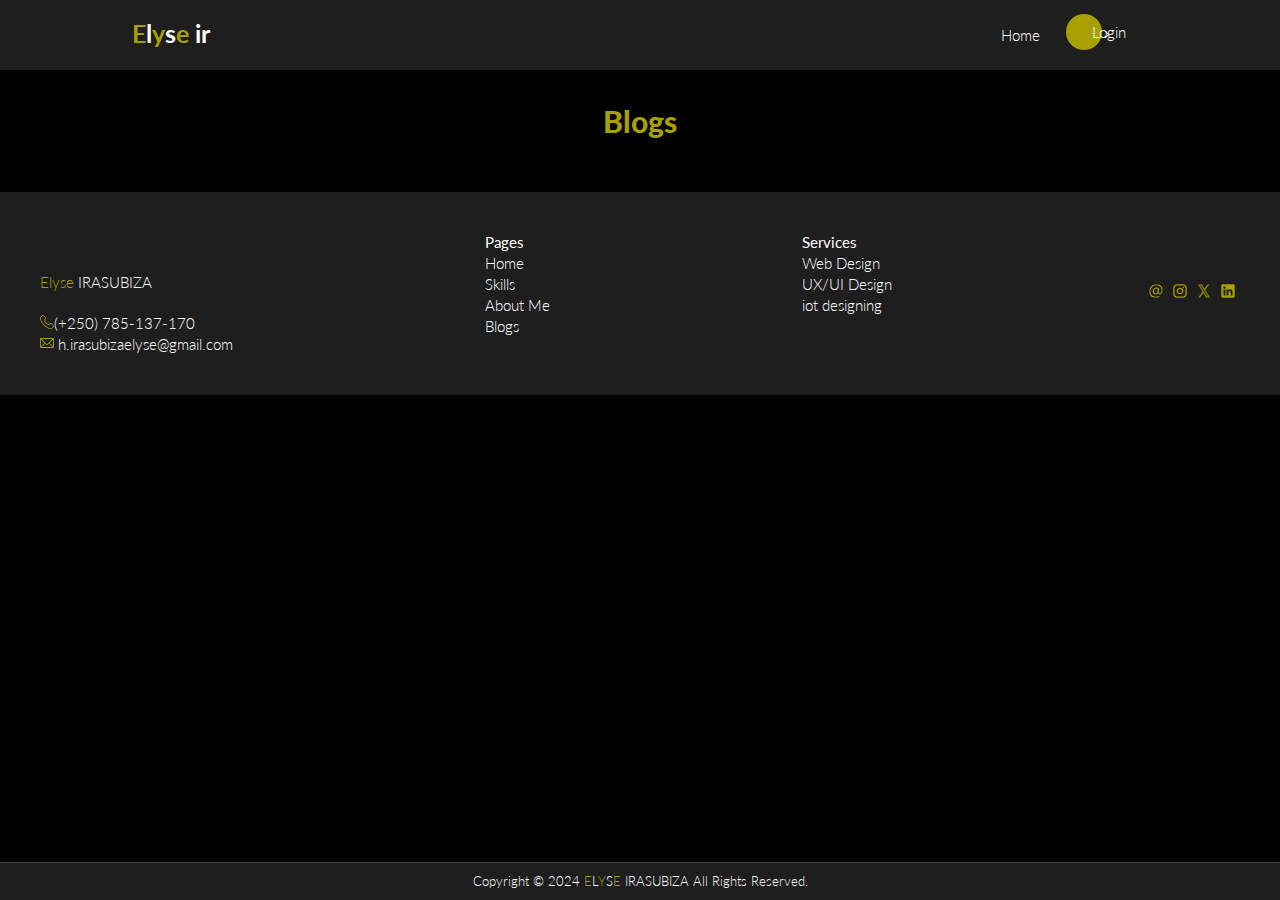
<file: blogs.html>
<!DOCTYPE html>
<html lang="en">
  <head>
    <meta charset="UTF-8" />
    <meta name="viewport" content="width=device-width, initial-scale=1.0" />
    <title>Blog Page</title>
    <link rel="stylesheet" href="./css/style.css" />
  </head>
  <body>
    <nav id="navbar">
      <div class="navbar container">
        <h1 class="Logo">
          <span class="text_primary">E</span>l<span class="text_primary">y</span
          >s<span class="text_primary">e</span>
          ir
        </h1>
        <ul>
          <li><a href="index.html">Home</a></li>
          <!-- <li><a href="#About_Me">About Me</a></li>
          <li><a href="#skills">Skills</a></li>
          <li><a href="#portofolio-title">Portfolio</a></li>
          <li><a href="blogs.html">Blogs</a></li>
          <li><a href="#Contact_Me">Contact Me</a></li> -->
          <li>
            <a class="arrow_btnLogin" href="logIn.html"
              ><svg
                xmlns="http://www.w3.org/2000/svg"
                width="42"
                height="42"
                viewBox="0 0 42 42"
                fill="none"
              >
                <circle cx="18" cy="18" r="18" fill="#A6A001" />
              </svg>
              <div class="text">
                <p>Login</p>
                <p class="padding">
                  <svg
                    xmlns="http://www.w3.org/2000/svg"
                    width="15"
                    height="15"
                    viewBox="0 0 20 20"
                    fill="none"
                    class="icon"
                  >
                    <path
                      fill-rule="evenodd"
                      clip-rule="evenodd"
                      d="M3.49865 3.82178L9.67698 10.0001L3.49865 16.1784L2.32031 15.0001L7.32031 10.0001L2.32031 5.00011L3.49865 3.82178Z"
                      fill="white"
                    />
                  </svg>
                </p>
              </div>
            </a>
          </li>
        </ul>

        <div class="menu" id="menu-button">
          <svg
            xmlns="http://www.w3.org/2000/svg"
            width="35"
            height="35"
            viewBox="0 0 35 35"
            fill="none"
          >
            <path
              d="M0 5.25V8.75H35V5.25H0ZM0 15.75V19.25H35V15.75H0ZM0 26.25V29.75H35V26.25H0Z"
              fill="#A6A001"
            />
          </svg>
        </div>
      </div>
    </nav>
    <h2 class="BLOGS"><span class="text_primary">Blogs</span></h2>
    <div class="allBlogs">
      <!-- <div class="container blogsBox">
        <div class="blogImage">
          <img src="./img/blogpic 1.png" alt="blog images" />
        </div>
        <div class="BlogContent">
          <h2 class="blogHeading">
            <span class="text_primary">Reason business need websites</span>
          </h2>
          <p>
            We are proud to announce that Ignis has moved into a new space! After
            months of searching for the right place to showcase our clothing
            apparel, we decided to choose this studio, as it can be an office and
            an art studio in one. What stunned us the most was the balcony that
            faces southeast. But, we are getting ahead of ourselves.
            <span class="text_primary">Readmore</span>
          </p>
        </div>
        <div class="authorDate">
          <p>Date: 10/2/2024</p>
          <p>Author: Henry</p>
        </div>
  
        <div class="svgPosition svgForBlogs">
          <div class="feedback comment">
            <p class="commentNumber">33</p>
            <svg
              xmlns="http://www.w3.org/2000/svg"
              width="26"
              height="22"
              viewBox="0 0 26 22"
              fill="none"
            >
              <path
                d="M25.0871 8.31886L24.8907 13.835C24.8728 14.3367 24.766 14.8026 24.5699 15.2328C24.374 15.662 24.0913 16.048 23.7206 16.3913C23.5601 16.5392 23.3922 16.6708 23.2175 16.7858C23.0379 16.9039 22.8551 17.003 22.6693 17.0832C22.6595 17.0874 22.6495 17.0915 22.6395 17.095C22.4017 17.1951 22.1552 17.2679 21.9001 17.3138C21.6357 17.3613 21.3629 17.3802 21.0821 17.3703L19.4302 17.3121L19.4269 17.3119L19.4236 17.3118L19.4201 17.3117L19.4168 17.3116L19.3287 17.3085C19.3597 17.4207 19.3923 17.5321 19.4263 17.6425C19.5227 17.9547 19.6327 18.2628 19.7565 18.5655L19.7583 18.5696L19.7585 18.5694C19.8697 18.849 20.0222 19.1231 20.2149 19.3919C20.4135 19.669 20.6586 19.9454 20.9491 20.2206C21.1568 20.4171 21.1653 20.7441 20.9678 20.9507C20.8289 21.0963 20.6249 21.1434 20.4437 21.09C19.8051 20.9011 19.2043 20.672 18.64 20.4033C18.0756 20.1345 17.5452 19.8239 17.0484 19.4726L17.0473 19.4741C16.5538 19.1274 16.0941 18.7406 15.6694 18.3143C15.3096 17.953 14.9752 17.563 14.6672 17.144L14.4917 17.1378L14.4884 17.1377L14.4851 17.1375L14.4816 17.1374L14.4783 17.1373L12.8266 17.0791C12.4826 17.0669 12.1549 17.0126 11.8435 16.9171C11.5317 16.8213 11.2362 16.682 10.9578 16.5C10.7182 16.3438 10.6512 16.0239 10.808 15.7854C10.965 15.5469 11.2864 15.4804 11.5261 15.6366C11.717 15.7612 11.9242 15.8581 12.1476 15.9268C12.3698 15.995 12.6084 16.034 12.8637 16.043L14.5154 16.1012L14.5187 16.1013L14.5222 16.1015L14.5255 16.1016L14.5288 16.1017L14.9584 16.1168L14.9583 16.119C15.1157 16.1245 15.2688 16.2014 15.3659 16.3398C15.6781 16.787 16.0257 17.2026 16.4083 17.5866C16.7861 17.9657 17.1998 18.3132 17.648 18.628L17.6468 18.6295L17.6479 18.6301C18.0735 18.9312 18.532 19.2012 19.0234 19.4395C18.9349 19.2771 18.8577 19.1135 18.7921 18.9488C18.6611 18.6275 18.5417 18.2921 18.4343 17.9439C18.3321 17.6128 18.2421 17.2731 18.1643 16.9259C18.1461 16.87 18.1372 16.8099 18.1395 16.7478C18.1496 16.4617 18.3911 16.2381 18.6784 16.2482L19.4539 16.2755L19.4572 16.2756L19.4607 16.2758L19.464 16.2759L19.4673 16.276L21.1192 16.3342C21.3284 16.3416 21.5275 16.3284 21.7165 16.2944C21.8963 16.2622 22.0681 16.2118 22.2314 16.1438C22.2393 16.1401 22.2473 16.1363 22.2556 16.1325C22.3936 16.0731 22.5237 16.0031 22.646 15.9228C22.7733 15.8391 22.8965 15.7427 23.0152 15.6332C23.2835 15.3845 23.4865 15.1091 23.6245 14.8069C23.7618 14.5058 23.8369 14.1696 23.8501 13.7987L24.0465 8.28256C24.0596 7.91373 24.0086 7.57442 23.893 7.26482C23.7769 6.95404 23.5939 6.66499 23.344 6.39804L23.342 6.39604C23.0921 6.1289 22.8153 5.92707 22.5121 5.78982C22.21 5.65318 21.8735 5.57852 21.5028 5.56545L20.0137 5.51295L18.9286 5.4747C18.6411 5.46456 18.4162 5.22431 18.4263 4.93821C18.4365 4.65211 18.678 4.4283 18.9655 4.43843L20.0505 4.47669L21.5397 4.52919C22.0418 4.54689 22.5087 4.65312 22.9406 4.84846C23.3704 5.04297 23.7578 5.32363 24.1021 5.69138L24.1033 5.69238L24.1042 5.69338L24.1046 5.69378C24.4486 6.06171 24.7024 6.46577 24.8669 6.90597C25.0314 7.34791 25.1049 7.819 25.0871 8.31886ZM10.8946 1.99439L7.78845 1.88488L5.21403 1.79412C4.84338 1.78105 4.5024 1.83183 4.19127 1.94685C3.87896 2.06241 3.58848 2.24442 3.32022 2.4931L3.31821 2.49515C3.04975 2.74383 2.84693 3.01928 2.709 3.3211C2.57169 3.62179 2.49665 3.95665 2.48352 4.32548L2.28713 9.84158C2.27392 10.2127 2.32491 10.5532 2.44047 10.8634C2.55657 11.1747 2.73949 11.4638 2.9894 11.7305C3.24086 11.9973 3.51899 12.2002 3.82363 12.3382C4.12541 12.4749 4.46112 12.5503 4.83061 12.5633L7.27085 12.6493C7.55836 12.6595 7.78328 12.8995 7.7731 13.1856C7.77089 13.2478 7.75774 13.307 7.73567 13.3615C7.63352 13.7022 7.51946 14.0349 7.39393 14.358C7.26181 14.6978 7.11913 15.0241 6.96538 15.3352C6.88826 15.4948 6.79978 15.6526 6.69977 15.8084C7.20704 15.6053 7.68339 15.3682 8.12956 15.0978L8.13055 15.0973L8.12964 15.0957C8.59908 14.8133 9.03628 14.496 9.44025 14.144C9.8492 13.7882 10.2255 13.3977 10.5687 12.974C10.6752 12.8426 10.8334 12.7769 10.991 12.7822L10.9911 12.7803L13.0856 12.8541C13.4551 12.8672 13.7953 12.8156 14.1061 12.7006C14.4198 12.5843 14.7116 12.4015 14.9816 12.1531C15.2499 11.9044 15.4529 11.629 15.5908 11.3268C15.728 11.0255 15.8031 10.6895 15.8163 10.3184L16.0127 4.80226C16.0258 4.43343 15.9748 4.09412 15.8594 3.78452C15.7432 3.47374 15.5603 3.18469 15.3104 2.91774L15.3084 2.91555C15.0583 2.64859 14.7817 2.44659 14.4784 2.30933C14.1762 2.17269 13.8397 2.09802 13.469 2.08496L10.8946 1.99439ZM7.82535 0.848618L10.9315 0.958124L13.5057 1.04888C14.0078 1.06658 14.4749 1.17282 14.9068 1.36816C15.3364 1.56247 15.7237 1.84312 16.068 2.21068L16.0683 2.21089L16.0693 2.21207L16.0704 2.21308C16.4144 2.58121 16.6684 2.98527 16.8329 3.42586C16.9984 3.86841 17.0716 4.33949 17.0538 4.83896L16.8574 10.3551C16.8396 10.8568 16.7328 11.3227 16.5365 11.7531C16.3407 12.1823 16.0579 12.5681 15.6874 12.9116C15.3173 13.2522 14.9102 13.5054 14.4665 13.6697C14.0227 13.834 13.5501 13.9079 13.0485 13.8902L11.208 13.8253C10.8708 14.2214 10.5097 14.5873 10.1252 14.9222C9.67104 15.3177 9.18513 15.6712 8.66801 15.9822L8.66729 15.9806C8.14653 16.2961 7.59555 16.5685 7.01342 16.7969C6.43149 17.0252 5.81582 17.2116 5.16547 17.3551C4.98109 17.3956 4.78078 17.334 4.65234 17.1791C4.47027 16.9588 4.5018 16.6332 4.72313 16.452C5.03263 16.198 5.2966 15.9396 5.51463 15.6772C5.72599 15.4228 5.89738 15.16 6.02841 14.8889L6.02861 14.8889L6.03049 14.8849C6.17548 14.5916 6.30714 14.2921 6.42542 13.9877C6.4672 13.8799 6.50766 13.7711 6.54661 13.6612L4.79353 13.5994C4.29199 13.5817 3.82576 13.4745 3.39499 13.2796C2.96385 13.0843 2.57584 12.803 2.23111 12.4374C1.8859 12.0686 1.63122 11.664 1.46652 11.222C1.30129 10.7789 1.22789 10.3066 1.24576 9.80486L1.44215 4.28877C1.45994 3.78911 1.5667 3.32437 1.763 2.89476C1.95846 2.46725 2.2403 2.08188 2.60968 1.7391L2.61008 1.73873L2.61108 1.7378L2.61209 1.73668C2.98184 1.39429 3.38808 1.14161 3.83065 0.977868C4.27558 0.813242 4.74899 0.740161 5.25092 0.757857L7.82535 0.848618Z"
                fill="#A6A001"
              />
            </svg>
          </div>
          <div class="feedback likes">
            <p class="likesNumber">40</p>
            <svg
              xmlns="http://www.w3.org/2000/svg"
              width="26"
              height="22"
              viewBox="0 0 26 22"
              fill="none"
            >
              <g clip-path="url(#clip0_2457_55)">
                <path
                  d="M13.2131 2.21302C13.3246 1.65237 13.6172 1.29238 14.0174 1.10943C14.3419 0.959921 14.7221 0.94615 15.1163 1.04844C15.4587 1.13697 15.8191 1.31795 16.1635 1.57762C17.0972 2.2799 17.9711 3.60382 18.0826 5.25822C18.1165 5.76772 18.1065 6.31067 18.0587 6.88902C18.0269 7.27065 17.9771 7.67196 17.9094 8.089H21.8811L21.899 8.09097C22.544 8.11655 23.1692 8.27195 23.6967 8.54342C24.1526 8.77949 24.5368 9.10211 24.8036 9.50341C25.0783 9.91652 25.2277 10.4083 25.2058 10.9709C25.1898 11.388 25.0764 11.8404 24.8454 12.3224C24.9768 12.8653 25.0385 13.4476 24.9529 13.9591C24.8813 14.3938 24.71 14.7794 24.4035 15.0666C24.4194 15.7846 24.3218 16.3866 24.1267 16.9079C23.9257 17.443 23.6251 17.8876 23.2388 18.281C23.205 18.6253 23.1492 18.9538 23.0617 19.2607C22.9522 19.6462 22.7909 20.0003 22.5659 20.3131C21.8891 21.2573 21.3476 21.2357 20.4895 21.2003C20.3701 21.1964 20.2427 21.1905 20.0436 21.1905H12.2734C11.5747 21.1905 11.0252 21.0901 10.5235 20.8423C10.0278 20.5964 9.60376 20.2187 9.15184 19.66L9.03638 19.3334V10.3827L9.43056 10.2785C10.4319 10.0109 11.2203 9.16505 11.8335 8.15195C12.4626 7.10935 12.9045 5.88969 13.2071 4.90413V2.31334L13.2131 2.21302ZM1.54097 9.44636H7.33025C7.76823 9.44636 8.12658 9.80046 8.12658 10.2332V20.6928C8.12658 21.1255 7.76823 21.4796 7.33025 21.4796H1.54097C1.10299 21.4796 0.744644 21.1255 0.744644 20.6928V10.2332C0.744644 9.80046 1.10299 9.44636 1.54097 9.44636ZM14.4613 2.06155C14.3757 2.10089 14.3061 2.19925 14.2643 2.36843V4.97691L14.2404 5.12642C13.9198 6.1828 13.442 7.52049 12.7373 8.68703C12.0744 9.78275 11.2143 10.725 10.0955 11.1598V19.1485C10.4021 19.5085 10.6848 19.7525 10.9953 19.9059C11.3378 20.0751 11.7399 20.142 12.2734 20.142H20.0436C20.1829 20.142 20.3621 20.1498 20.5313 20.1557C21.041 20.1754 21.3615 20.1892 21.7059 19.7092V19.7072C21.8552 19.4987 21.9647 19.2528 22.0424 18.9774C22.126 18.6843 22.1757 18.3577 22.1996 18.0095L22.3629 17.6653C22.7053 17.3446 22.9661 16.9846 23.1333 16.542C23.3045 16.0856 23.3782 15.5368 23.3364 14.8483L23.3185 14.5374L23.5852 14.3742C23.7684 14.262 23.8679 14.0496 23.9097 13.7899C23.9774 13.3768 23.9058 12.8712 23.7764 12.4011L23.8182 12.0214C24.0332 11.6142 24.1367 11.2503 24.1506 10.9316C24.1626 10.6011 24.077 10.3139 23.9177 10.0759C23.7505 9.82603 23.5056 9.62144 23.209 9.468C22.8267 9.26932 22.3649 9.15522 21.8831 9.13555V9.13751H16.6433L16.7607 8.51785C16.8742 7.91786 16.9558 7.34541 17.0036 6.80246C17.0494 6.27132 17.0574 5.77756 17.0275 5.32904C16.9379 4.00709 16.2531 2.96055 15.5224 2.4117C15.2895 2.23662 15.0586 2.11663 14.8495 2.06351C14.6883 2.02023 14.5569 2.01827 14.4613 2.06155Z"
                  fill="#A6A001"
                />
              </g>
              <defs>
                <clipPath id="clip0_2457_55">
                  <rect
                    width="24.4631"
                    height="20.4961"
                    fill="white"
                    transform="translate(0.744644 0.983521)"
                  />
                </clipPath>
              </defs>
            </svg>
          </div>
          <div class="feedback shares">
            <p class="sharesNumber">20</p>
            <svg
              xmlns="http://www.w3.org/2000/svg"
              width="26"
              height="22"
              viewBox="0 0 26 22"
              fill="none"
            >
              <g clip-path="url(#clip0_2278_946)">
                <path
                  d="M4.88996 6.79646C6.24105 6.79646 7.46184 7.26844 8.34657 8.0295C8.54546 8.20059 8.73063 8.38938 8.89523 8.58997L16.6109 5.82891C16.364 5.32743 16.2337 4.77876 16.2337 4.20649C16.2337 3.04425 16.7823 1.9941 17.6671 1.23304C18.5518 0.471976 19.7726 0 21.1237 0C22.4748 0 23.6956 0.471976 24.5803 1.23304C25.465 1.9941 26.0137 3.04425 26.0137 4.20649C26.0137 5.36873 25.465 6.41888 24.5803 7.17994C23.6956 7.941 22.4748 8.41298 21.1237 8.41298C19.7726 8.41298 18.5518 7.941 17.6671 7.17994C17.5162 7.05015 17.3722 6.90855 17.2418 6.76106L9.47819 9.53982C9.67709 9.9941 9.78682 10.4897 9.78682 11.0029C9.78682 11.3215 9.74567 11.6283 9.67023 11.9292L17.427 15.056C17.5025 14.9794 17.5848 14.9027 17.6739 14.826C18.5586 14.0649 19.7794 13.5929 21.1305 13.5929C22.4816 13.5929 23.7024 14.0649 24.5871 14.826C25.4719 15.587 26.0205 16.6372 26.0205 17.7994C26.0205 18.9617 25.4719 20.0118 24.5871 20.7729C23.7024 21.5339 22.4816 22.0059 21.1305 22.0059C19.7794 22.0059 18.5586 21.5339 17.6739 20.7729C16.7892 20.0118 16.2405 18.9617 16.2405 17.7994C16.2405 17.1386 16.4188 16.5074 16.7412 15.9528L9.25187 12.9322C9.01868 13.3215 8.71692 13.6755 8.36028 13.9764C7.47556 14.7375 6.25477 15.2094 4.90367 15.2094C3.55258 15.2094 2.33179 14.7375 1.44707 13.9764C0.56234 13.2153 0.0136719 12.1652 0.0136719 11.0029C0.0136719 9.84071 0.56234 8.79056 1.44707 8.0295C2.33179 7.26844 3.55258 6.79646 4.90367 6.79646H4.88996ZM23.6956 1.9882C23.0371 1.42183 22.125 1.06785 21.1168 1.06785C20.1086 1.06785 19.1965 1.42183 18.5381 1.9882C17.8797 2.55457 17.4682 3.33923 17.4682 4.20649C17.4682 5.07375 17.8797 5.85841 18.5381 6.42478C19.1965 6.99115 20.1086 7.34513 21.1168 7.34513C22.125 7.34513 23.0371 6.99115 23.6956 6.42478C24.354 5.85841 24.7655 5.07375 24.7655 4.20649C24.7655 3.33923 24.354 2.55457 23.6956 1.9882ZM23.6956 15.5752C23.0371 15.0088 22.125 14.6549 21.1168 14.6549C20.1086 14.6549 19.1965 15.0088 18.5381 15.5752C17.8797 16.1416 17.4682 16.9263 17.4682 17.7935C17.4682 18.6608 17.8797 19.4454 18.5381 20.0118C19.1965 20.5782 20.1086 20.9322 21.1168 20.9322C22.125 20.9322 23.0371 20.5782 23.6956 20.0118C24.354 19.4454 24.7655 18.6608 24.7655 17.7935C24.7655 16.9263 24.354 16.1416 23.6956 15.5752ZM7.4687 8.77876C6.8103 8.21239 5.89814 7.85841 4.88996 7.85841C3.88178 7.85841 2.96962 8.21239 2.31122 8.77876C1.65282 9.34513 1.24132 10.1298 1.24132 10.9971C1.24132 11.8643 1.65282 12.649 2.31122 13.2153C2.96962 13.7817 3.88178 14.1357 4.88996 14.1357C5.89814 14.1357 6.8103 13.7817 7.4687 13.2153C8.1271 12.649 8.5386 11.8643 8.5386 10.9971C8.5386 10.1298 8.1271 9.34513 7.4687 8.77876Z"
                  fill="#A6A001"
                />
              </g>
              <defs>
                <clipPath id="clip0_2278_946">
                  <rect width="26" height="22" fill="white" />
                </clipPath>
              </defs>
            </svg>
          </div>
        </div>
      </div>
      <div class="container blogsBox">
        <div class="blogImage">
          <img src="./img/blogpic 2.png" alt="blog images" />
        </div>
        <div class="BlogContent">
          <h2 class="blogHeading">
            <span class="text_primary">Reason business need websites</span>
          </h2>
          <p>
            We are proud to announce that Ignis has moved into a new space! After
            months of searching for the right place to showcase our clothing
            apparel, we decided to choose this studio, as it can be an office and
            an art studio in one. What stunned us the most was the balcony that
            faces southeast. But, we are getting ahead of ourselves.
            <span class="text_primary">Readmore</span>
          </p>
        </div>
        <div class="authorDate">
          <p>Date: 10/2/2024</p>
          <p>Author: Henry</p>
        </div>
  
        <div class="svgPosition svgForBlogs">
          <div class="feedback comment">
            <p class="commentNumber">33</p>
            <svg
              xmlns="http://www.w3.org/2000/svg"
              width="26"
              height="22"
              viewBox="0 0 26 22"
              fill="none"
            >
              <path
                d="M25.0871 8.31886L24.8907 13.835C24.8728 14.3367 24.766 14.8026 24.5699 15.2328C24.374 15.662 24.0913 16.048 23.7206 16.3913C23.5601 16.5392 23.3922 16.6708 23.2175 16.7858C23.0379 16.9039 22.8551 17.003 22.6693 17.0832C22.6595 17.0874 22.6495 17.0915 22.6395 17.095C22.4017 17.1951 22.1552 17.2679 21.9001 17.3138C21.6357 17.3613 21.3629 17.3802 21.0821 17.3703L19.4302 17.3121L19.4269 17.3119L19.4236 17.3118L19.4201 17.3117L19.4168 17.3116L19.3287 17.3085C19.3597 17.4207 19.3923 17.5321 19.4263 17.6425C19.5227 17.9547 19.6327 18.2628 19.7565 18.5655L19.7583 18.5696L19.7585 18.5694C19.8697 18.849 20.0222 19.1231 20.2149 19.3919C20.4135 19.669 20.6586 19.9454 20.9491 20.2206C21.1568 20.4171 21.1653 20.7441 20.9678 20.9507C20.8289 21.0963 20.6249 21.1434 20.4437 21.09C19.8051 20.9011 19.2043 20.672 18.64 20.4033C18.0756 20.1345 17.5452 19.8239 17.0484 19.4726L17.0473 19.4741C16.5538 19.1274 16.0941 18.7406 15.6694 18.3143C15.3096 17.953 14.9752 17.563 14.6672 17.144L14.4917 17.1378L14.4884 17.1377L14.4851 17.1375L14.4816 17.1374L14.4783 17.1373L12.8266 17.0791C12.4826 17.0669 12.1549 17.0126 11.8435 16.9171C11.5317 16.8213 11.2362 16.682 10.9578 16.5C10.7182 16.3438 10.6512 16.0239 10.808 15.7854C10.965 15.5469 11.2864 15.4804 11.5261 15.6366C11.717 15.7612 11.9242 15.8581 12.1476 15.9268C12.3698 15.995 12.6084 16.034 12.8637 16.043L14.5154 16.1012L14.5187 16.1013L14.5222 16.1015L14.5255 16.1016L14.5288 16.1017L14.9584 16.1168L14.9583 16.119C15.1157 16.1245 15.2688 16.2014 15.3659 16.3398C15.6781 16.787 16.0257 17.2026 16.4083 17.5866C16.7861 17.9657 17.1998 18.3132 17.648 18.628L17.6468 18.6295L17.6479 18.6301C18.0735 18.9312 18.532 19.2012 19.0234 19.4395C18.9349 19.2771 18.8577 19.1135 18.7921 18.9488C18.6611 18.6275 18.5417 18.2921 18.4343 17.9439C18.3321 17.6128 18.2421 17.2731 18.1643 16.9259C18.1461 16.87 18.1372 16.8099 18.1395 16.7478C18.1496 16.4617 18.3911 16.2381 18.6784 16.2482L19.4539 16.2755L19.4572 16.2756L19.4607 16.2758L19.464 16.2759L19.4673 16.276L21.1192 16.3342C21.3284 16.3416 21.5275 16.3284 21.7165 16.2944C21.8963 16.2622 22.0681 16.2118 22.2314 16.1438C22.2393 16.1401 22.2473 16.1363 22.2556 16.1325C22.3936 16.0731 22.5237 16.0031 22.646 15.9228C22.7733 15.8391 22.8965 15.7427 23.0152 15.6332C23.2835 15.3845 23.4865 15.1091 23.6245 14.8069C23.7618 14.5058 23.8369 14.1696 23.8501 13.7987L24.0465 8.28256C24.0596 7.91373 24.0086 7.57442 23.893 7.26482C23.7769 6.95404 23.5939 6.66499 23.344 6.39804L23.342 6.39604C23.0921 6.1289 22.8153 5.92707 22.5121 5.78982C22.21 5.65318 21.8735 5.57852 21.5028 5.56545L20.0137 5.51295L18.9286 5.4747C18.6411 5.46456 18.4162 5.22431 18.4263 4.93821C18.4365 4.65211 18.678 4.4283 18.9655 4.43843L20.0505 4.47669L21.5397 4.52919C22.0418 4.54689 22.5087 4.65312 22.9406 4.84846C23.3704 5.04297 23.7578 5.32363 24.1021 5.69138L24.1033 5.69238L24.1042 5.69338L24.1046 5.69378C24.4486 6.06171 24.7024 6.46577 24.8669 6.90597C25.0314 7.34791 25.1049 7.819 25.0871 8.31886ZM10.8946 1.99439L7.78845 1.88488L5.21403 1.79412C4.84338 1.78105 4.5024 1.83183 4.19127 1.94685C3.87896 2.06241 3.58848 2.24442 3.32022 2.4931L3.31821 2.49515C3.04975 2.74383 2.84693 3.01928 2.709 3.3211C2.57169 3.62179 2.49665 3.95665 2.48352 4.32548L2.28713 9.84158C2.27392 10.2127 2.32491 10.5532 2.44047 10.8634C2.55657 11.1747 2.73949 11.4638 2.9894 11.7305C3.24086 11.9973 3.51899 12.2002 3.82363 12.3382C4.12541 12.4749 4.46112 12.5503 4.83061 12.5633L7.27085 12.6493C7.55836 12.6595 7.78328 12.8995 7.7731 13.1856C7.77089 13.2478 7.75774 13.307 7.73567 13.3615C7.63352 13.7022 7.51946 14.0349 7.39393 14.358C7.26181 14.6978 7.11913 15.0241 6.96538 15.3352C6.88826 15.4948 6.79978 15.6526 6.69977 15.8084C7.20704 15.6053 7.68339 15.3682 8.12956 15.0978L8.13055 15.0973L8.12964 15.0957C8.59908 14.8133 9.03628 14.496 9.44025 14.144C9.8492 13.7882 10.2255 13.3977 10.5687 12.974C10.6752 12.8426 10.8334 12.7769 10.991 12.7822L10.9911 12.7803L13.0856 12.8541C13.4551 12.8672 13.7953 12.8156 14.1061 12.7006C14.4198 12.5843 14.7116 12.4015 14.9816 12.1531C15.2499 11.9044 15.4529 11.629 15.5908 11.3268C15.728 11.0255 15.8031 10.6895 15.8163 10.3184L16.0127 4.80226C16.0258 4.43343 15.9748 4.09412 15.8594 3.78452C15.7432 3.47374 15.5603 3.18469 15.3104 2.91774L15.3084 2.91555C15.0583 2.64859 14.7817 2.44659 14.4784 2.30933C14.1762 2.17269 13.8397 2.09802 13.469 2.08496L10.8946 1.99439ZM7.82535 0.848618L10.9315 0.958124L13.5057 1.04888C14.0078 1.06658 14.4749 1.17282 14.9068 1.36816C15.3364 1.56247 15.7237 1.84312 16.068 2.21068L16.0683 2.21089L16.0693 2.21207L16.0704 2.21308C16.4144 2.58121 16.6684 2.98527 16.8329 3.42586C16.9984 3.86841 17.0716 4.33949 17.0538 4.83896L16.8574 10.3551C16.8396 10.8568 16.7328 11.3227 16.5365 11.7531C16.3407 12.1823 16.0579 12.5681 15.6874 12.9116C15.3173 13.2522 14.9102 13.5054 14.4665 13.6697C14.0227 13.834 13.5501 13.9079 13.0485 13.8902L11.208 13.8253C10.8708 14.2214 10.5097 14.5873 10.1252 14.9222C9.67104 15.3177 9.18513 15.6712 8.66801 15.9822L8.66729 15.9806C8.14653 16.2961 7.59555 16.5685 7.01342 16.7969C6.43149 17.0252 5.81582 17.2116 5.16547 17.3551C4.98109 17.3956 4.78078 17.334 4.65234 17.1791C4.47027 16.9588 4.5018 16.6332 4.72313 16.452C5.03263 16.198 5.2966 15.9396 5.51463 15.6772C5.72599 15.4228 5.89738 15.16 6.02841 14.8889L6.02861 14.8889L6.03049 14.8849C6.17548 14.5916 6.30714 14.2921 6.42542 13.9877C6.4672 13.8799 6.50766 13.7711 6.54661 13.6612L4.79353 13.5994C4.29199 13.5817 3.82576 13.4745 3.39499 13.2796C2.96385 13.0843 2.57584 12.803 2.23111 12.4374C1.8859 12.0686 1.63122 11.664 1.46652 11.222C1.30129 10.7789 1.22789 10.3066 1.24576 9.80486L1.44215 4.28877C1.45994 3.78911 1.5667 3.32437 1.763 2.89476C1.95846 2.46725 2.2403 2.08188 2.60968 1.7391L2.61008 1.73873L2.61108 1.7378L2.61209 1.73668C2.98184 1.39429 3.38808 1.14161 3.83065 0.977868C4.27558 0.813242 4.74899 0.740161 5.25092 0.757857L7.82535 0.848618Z"
                fill="#A6A001"
              />
            </svg>
          </div>
          <div class="feedback likes">
            <p class="likesNumber">40</p>
            <svg
              xmlns="http://www.w3.org/2000/svg"
              width="26"
              height="22"
              viewBox="0 0 26 22"
              fill="none"
            >
              <g clip-path="url(#clip0_2457_55)">
                <path
                  d="M13.2131 2.21302C13.3246 1.65237 13.6172 1.29238 14.0174 1.10943C14.3419 0.959921 14.7221 0.94615 15.1163 1.04844C15.4587 1.13697 15.8191 1.31795 16.1635 1.57762C17.0972 2.2799 17.9711 3.60382 18.0826 5.25822C18.1165 5.76772 18.1065 6.31067 18.0587 6.88902C18.0269 7.27065 17.9771 7.67196 17.9094 8.089H21.8811L21.899 8.09097C22.544 8.11655 23.1692 8.27195 23.6967 8.54342C24.1526 8.77949 24.5368 9.10211 24.8036 9.50341C25.0783 9.91652 25.2277 10.4083 25.2058 10.9709C25.1898 11.388 25.0764 11.8404 24.8454 12.3224C24.9768 12.8653 25.0385 13.4476 24.9529 13.9591C24.8813 14.3938 24.71 14.7794 24.4035 15.0666C24.4194 15.7846 24.3218 16.3866 24.1267 16.9079C23.9257 17.443 23.6251 17.8876 23.2388 18.281C23.205 18.6253 23.1492 18.9538 23.0617 19.2607C22.9522 19.6462 22.7909 20.0003 22.5659 20.3131C21.8891 21.2573 21.3476 21.2357 20.4895 21.2003C20.3701 21.1964 20.2427 21.1905 20.0436 21.1905H12.2734C11.5747 21.1905 11.0252 21.0901 10.5235 20.8423C10.0278 20.5964 9.60376 20.2187 9.15184 19.66L9.03638 19.3334V10.3827L9.43056 10.2785C10.4319 10.0109 11.2203 9.16505 11.8335 8.15195C12.4626 7.10935 12.9045 5.88969 13.2071 4.90413V2.31334L13.2131 2.21302ZM1.54097 9.44636H7.33025C7.76823 9.44636 8.12658 9.80046 8.12658 10.2332V20.6928C8.12658 21.1255 7.76823 21.4796 7.33025 21.4796H1.54097C1.10299 21.4796 0.744644 21.1255 0.744644 20.6928V10.2332C0.744644 9.80046 1.10299 9.44636 1.54097 9.44636ZM14.4613 2.06155C14.3757 2.10089 14.3061 2.19925 14.2643 2.36843V4.97691L14.2404 5.12642C13.9198 6.1828 13.442 7.52049 12.7373 8.68703C12.0744 9.78275 11.2143 10.725 10.0955 11.1598V19.1485C10.4021 19.5085 10.6848 19.7525 10.9953 19.9059C11.3378 20.0751 11.7399 20.142 12.2734 20.142H20.0436C20.1829 20.142 20.3621 20.1498 20.5313 20.1557C21.041 20.1754 21.3615 20.1892 21.7059 19.7092V19.7072C21.8552 19.4987 21.9647 19.2528 22.0424 18.9774C22.126 18.6843 22.1757 18.3577 22.1996 18.0095L22.3629 17.6653C22.7053 17.3446 22.9661 16.9846 23.1333 16.542C23.3045 16.0856 23.3782 15.5368 23.3364 14.8483L23.3185 14.5374L23.5852 14.3742C23.7684 14.262 23.8679 14.0496 23.9097 13.7899C23.9774 13.3768 23.9058 12.8712 23.7764 12.4011L23.8182 12.0214C24.0332 11.6142 24.1367 11.2503 24.1506 10.9316C24.1626 10.6011 24.077 10.3139 23.9177 10.0759C23.7505 9.82603 23.5056 9.62144 23.209 9.468C22.8267 9.26932 22.3649 9.15522 21.8831 9.13555V9.13751H16.6433L16.7607 8.51785C16.8742 7.91786 16.9558 7.34541 17.0036 6.80246C17.0494 6.27132 17.0574 5.77756 17.0275 5.32904C16.9379 4.00709 16.2531 2.96055 15.5224 2.4117C15.2895 2.23662 15.0586 2.11663 14.8495 2.06351C14.6883 2.02023 14.5569 2.01827 14.4613 2.06155Z"
                  fill="#A6A001"
                />
              </g>
              <defs>
                <clipPath id="clip0_2457_55">
                  <rect
                    width="24.4631"
                    height="20.4961"
                    fill="white"
                    transform="translate(0.744644 0.983521)"
                  />
                </clipPath>
              </defs>
            </svg>
          </div>
          <div class="feedback shares">
            <p class="sharesNumber">20</p>
            <svg
              xmlns="http://www.w3.org/2000/svg"
              width="26"
              height="22"
              viewBox="0 0 26 22"
              fill="none"
            >
              <g clip-path="url(#clip0_2278_946)">
                <path
                  d="M4.88996 6.79646C6.24105 6.79646 7.46184 7.26844 8.34657 8.0295C8.54546 8.20059 8.73063 8.38938 8.89523 8.58997L16.6109 5.82891C16.364 5.32743 16.2337 4.77876 16.2337 4.20649C16.2337 3.04425 16.7823 1.9941 17.6671 1.23304C18.5518 0.471976 19.7726 0 21.1237 0C22.4748 0 23.6956 0.471976 24.5803 1.23304C25.465 1.9941 26.0137 3.04425 26.0137 4.20649C26.0137 5.36873 25.465 6.41888 24.5803 7.17994C23.6956 7.941 22.4748 8.41298 21.1237 8.41298C19.7726 8.41298 18.5518 7.941 17.6671 7.17994C17.5162 7.05015 17.3722 6.90855 17.2418 6.76106L9.47819 9.53982C9.67709 9.9941 9.78682 10.4897 9.78682 11.0029C9.78682 11.3215 9.74567 11.6283 9.67023 11.9292L17.427 15.056C17.5025 14.9794 17.5848 14.9027 17.6739 14.826C18.5586 14.0649 19.7794 13.5929 21.1305 13.5929C22.4816 13.5929 23.7024 14.0649 24.5871 14.826C25.4719 15.587 26.0205 16.6372 26.0205 17.7994C26.0205 18.9617 25.4719 20.0118 24.5871 20.7729C23.7024 21.5339 22.4816 22.0059 21.1305 22.0059C19.7794 22.0059 18.5586 21.5339 17.6739 20.7729C16.7892 20.0118 16.2405 18.9617 16.2405 17.7994C16.2405 17.1386 16.4188 16.5074 16.7412 15.9528L9.25187 12.9322C9.01868 13.3215 8.71692 13.6755 8.36028 13.9764C7.47556 14.7375 6.25477 15.2094 4.90367 15.2094C3.55258 15.2094 2.33179 14.7375 1.44707 13.9764C0.56234 13.2153 0.0136719 12.1652 0.0136719 11.0029C0.0136719 9.84071 0.56234 8.79056 1.44707 8.0295C2.33179 7.26844 3.55258 6.79646 4.90367 6.79646H4.88996ZM23.6956 1.9882C23.0371 1.42183 22.125 1.06785 21.1168 1.06785C20.1086 1.06785 19.1965 1.42183 18.5381 1.9882C17.8797 2.55457 17.4682 3.33923 17.4682 4.20649C17.4682 5.07375 17.8797 5.85841 18.5381 6.42478C19.1965 6.99115 20.1086 7.34513 21.1168 7.34513C22.125 7.34513 23.0371 6.99115 23.6956 6.42478C24.354 5.85841 24.7655 5.07375 24.7655 4.20649C24.7655 3.33923 24.354 2.55457 23.6956 1.9882ZM23.6956 15.5752C23.0371 15.0088 22.125 14.6549 21.1168 14.6549C20.1086 14.6549 19.1965 15.0088 18.5381 15.5752C17.8797 16.1416 17.4682 16.9263 17.4682 17.7935C17.4682 18.6608 17.8797 19.4454 18.5381 20.0118C19.1965 20.5782 20.1086 20.9322 21.1168 20.9322C22.125 20.9322 23.0371 20.5782 23.6956 20.0118C24.354 19.4454 24.7655 18.6608 24.7655 17.7935C24.7655 16.9263 24.354 16.1416 23.6956 15.5752ZM7.4687 8.77876C6.8103 8.21239 5.89814 7.85841 4.88996 7.85841C3.88178 7.85841 2.96962 8.21239 2.31122 8.77876C1.65282 9.34513 1.24132 10.1298 1.24132 10.9971C1.24132 11.8643 1.65282 12.649 2.31122 13.2153C2.96962 13.7817 3.88178 14.1357 4.88996 14.1357C5.89814 14.1357 6.8103 13.7817 7.4687 13.2153C8.1271 12.649 8.5386 11.8643 8.5386 10.9971C8.5386 10.1298 8.1271 9.34513 7.4687 8.77876Z"
                  fill="#A6A001"
                />
              </g>
              <defs>
                <clipPath id="clip0_2278_946">
                  <rect width="26" height="22" fill="white" />
                </clipPath>
              </defs>
            </svg>
          </div>
        </div>
      </div>
      <div class="container blogsBox">
        <div class="blogImage">
          <img src="./img/blogpic 3.png" alt="blog images" />
        </div>
        <div class="BlogContent">
          <h2 class="blogHeading">
            <span class="text_primary">Reason business need websites</span>
          </h2>
          <p>
            We are proud to announce that Ignis has moved into a new space! After
            months of searching for the right place to showcase our clothing
            apparel, we decided to choose this studio, as it can be an office and
            an art studio in one. What stunned us the most was the balcony that
            faces southeast. But, we are getting ahead of ourselves.
            <span class="text_primary">Readmore</span>
          </p>
        </div>
        <div class="authorDate">
          <p>Date: 10/2/2024</p>
          <p>Author: Henry</p>
        </div>
  
        <div class="svgPosition svgForBlogs">
          <div class="feedback comment">
            <p class="commentNumber">33</p>
            <svg
              xmlns="http://www.w3.org/2000/svg"
              width="26"
              height="22"
              viewBox="0 0 26 22"
              fill="none"
            >
              <path
                d="M25.0871 8.31886L24.8907 13.835C24.8728 14.3367 24.766 14.8026 24.5699 15.2328C24.374 15.662 24.0913 16.048 23.7206 16.3913C23.5601 16.5392 23.3922 16.6708 23.2175 16.7858C23.0379 16.9039 22.8551 17.003 22.6693 17.0832C22.6595 17.0874 22.6495 17.0915 22.6395 17.095C22.4017 17.1951 22.1552 17.2679 21.9001 17.3138C21.6357 17.3613 21.3629 17.3802 21.0821 17.3703L19.4302 17.3121L19.4269 17.3119L19.4236 17.3118L19.4201 17.3117L19.4168 17.3116L19.3287 17.3085C19.3597 17.4207 19.3923 17.5321 19.4263 17.6425C19.5227 17.9547 19.6327 18.2628 19.7565 18.5655L19.7583 18.5696L19.7585 18.5694C19.8697 18.849 20.0222 19.1231 20.2149 19.3919C20.4135 19.669 20.6586 19.9454 20.9491 20.2206C21.1568 20.4171 21.1653 20.7441 20.9678 20.9507C20.8289 21.0963 20.6249 21.1434 20.4437 21.09C19.8051 20.9011 19.2043 20.672 18.64 20.4033C18.0756 20.1345 17.5452 19.8239 17.0484 19.4726L17.0473 19.4741C16.5538 19.1274 16.0941 18.7406 15.6694 18.3143C15.3096 17.953 14.9752 17.563 14.6672 17.144L14.4917 17.1378L14.4884 17.1377L14.4851 17.1375L14.4816 17.1374L14.4783 17.1373L12.8266 17.0791C12.4826 17.0669 12.1549 17.0126 11.8435 16.9171C11.5317 16.8213 11.2362 16.682 10.9578 16.5C10.7182 16.3438 10.6512 16.0239 10.808 15.7854C10.965 15.5469 11.2864 15.4804 11.5261 15.6366C11.717 15.7612 11.9242 15.8581 12.1476 15.9268C12.3698 15.995 12.6084 16.034 12.8637 16.043L14.5154 16.1012L14.5187 16.1013L14.5222 16.1015L14.5255 16.1016L14.5288 16.1017L14.9584 16.1168L14.9583 16.119C15.1157 16.1245 15.2688 16.2014 15.3659 16.3398C15.6781 16.787 16.0257 17.2026 16.4083 17.5866C16.7861 17.9657 17.1998 18.3132 17.648 18.628L17.6468 18.6295L17.6479 18.6301C18.0735 18.9312 18.532 19.2012 19.0234 19.4395C18.9349 19.2771 18.8577 19.1135 18.7921 18.9488C18.6611 18.6275 18.5417 18.2921 18.4343 17.9439C18.3321 17.6128 18.2421 17.2731 18.1643 16.9259C18.1461 16.87 18.1372 16.8099 18.1395 16.7478C18.1496 16.4617 18.3911 16.2381 18.6784 16.2482L19.4539 16.2755L19.4572 16.2756L19.4607 16.2758L19.464 16.2759L19.4673 16.276L21.1192 16.3342C21.3284 16.3416 21.5275 16.3284 21.7165 16.2944C21.8963 16.2622 22.0681 16.2118 22.2314 16.1438C22.2393 16.1401 22.2473 16.1363 22.2556 16.1325C22.3936 16.0731 22.5237 16.0031 22.646 15.9228C22.7733 15.8391 22.8965 15.7427 23.0152 15.6332C23.2835 15.3845 23.4865 15.1091 23.6245 14.8069C23.7618 14.5058 23.8369 14.1696 23.8501 13.7987L24.0465 8.28256C24.0596 7.91373 24.0086 7.57442 23.893 7.26482C23.7769 6.95404 23.5939 6.66499 23.344 6.39804L23.342 6.39604C23.0921 6.1289 22.8153 5.92707 22.5121 5.78982C22.21 5.65318 21.8735 5.57852 21.5028 5.56545L20.0137 5.51295L18.9286 5.4747C18.6411 5.46456 18.4162 5.22431 18.4263 4.93821C18.4365 4.65211 18.678 4.4283 18.9655 4.43843L20.0505 4.47669L21.5397 4.52919C22.0418 4.54689 22.5087 4.65312 22.9406 4.84846C23.3704 5.04297 23.7578 5.32363 24.1021 5.69138L24.1033 5.69238L24.1042 5.69338L24.1046 5.69378C24.4486 6.06171 24.7024 6.46577 24.8669 6.90597C25.0314 7.34791 25.1049 7.819 25.0871 8.31886ZM10.8946 1.99439L7.78845 1.88488L5.21403 1.79412C4.84338 1.78105 4.5024 1.83183 4.19127 1.94685C3.87896 2.06241 3.58848 2.24442 3.32022 2.4931L3.31821 2.49515C3.04975 2.74383 2.84693 3.01928 2.709 3.3211C2.57169 3.62179 2.49665 3.95665 2.48352 4.32548L2.28713 9.84158C2.27392 10.2127 2.32491 10.5532 2.44047 10.8634C2.55657 11.1747 2.73949 11.4638 2.9894 11.7305C3.24086 11.9973 3.51899 12.2002 3.82363 12.3382C4.12541 12.4749 4.46112 12.5503 4.83061 12.5633L7.27085 12.6493C7.55836 12.6595 7.78328 12.8995 7.7731 13.1856C7.77089 13.2478 7.75774 13.307 7.73567 13.3615C7.63352 13.7022 7.51946 14.0349 7.39393 14.358C7.26181 14.6978 7.11913 15.0241 6.96538 15.3352C6.88826 15.4948 6.79978 15.6526 6.69977 15.8084C7.20704 15.6053 7.68339 15.3682 8.12956 15.0978L8.13055 15.0973L8.12964 15.0957C8.59908 14.8133 9.03628 14.496 9.44025 14.144C9.8492 13.7882 10.2255 13.3977 10.5687 12.974C10.6752 12.8426 10.8334 12.7769 10.991 12.7822L10.9911 12.7803L13.0856 12.8541C13.4551 12.8672 13.7953 12.8156 14.1061 12.7006C14.4198 12.5843 14.7116 12.4015 14.9816 12.1531C15.2499 11.9044 15.4529 11.629 15.5908 11.3268C15.728 11.0255 15.8031 10.6895 15.8163 10.3184L16.0127 4.80226C16.0258 4.43343 15.9748 4.09412 15.8594 3.78452C15.7432 3.47374 15.5603 3.18469 15.3104 2.91774L15.3084 2.91555C15.0583 2.64859 14.7817 2.44659 14.4784 2.30933C14.1762 2.17269 13.8397 2.09802 13.469 2.08496L10.8946 1.99439ZM7.82535 0.848618L10.9315 0.958124L13.5057 1.04888C14.0078 1.06658 14.4749 1.17282 14.9068 1.36816C15.3364 1.56247 15.7237 1.84312 16.068 2.21068L16.0683 2.21089L16.0693 2.21207L16.0704 2.21308C16.4144 2.58121 16.6684 2.98527 16.8329 3.42586C16.9984 3.86841 17.0716 4.33949 17.0538 4.83896L16.8574 10.3551C16.8396 10.8568 16.7328 11.3227 16.5365 11.7531C16.3407 12.1823 16.0579 12.5681 15.6874 12.9116C15.3173 13.2522 14.9102 13.5054 14.4665 13.6697C14.0227 13.834 13.5501 13.9079 13.0485 13.8902L11.208 13.8253C10.8708 14.2214 10.5097 14.5873 10.1252 14.9222C9.67104 15.3177 9.18513 15.6712 8.66801 15.9822L8.66729 15.9806C8.14653 16.2961 7.59555 16.5685 7.01342 16.7969C6.43149 17.0252 5.81582 17.2116 5.16547 17.3551C4.98109 17.3956 4.78078 17.334 4.65234 17.1791C4.47027 16.9588 4.5018 16.6332 4.72313 16.452C5.03263 16.198 5.2966 15.9396 5.51463 15.6772C5.72599 15.4228 5.89738 15.16 6.02841 14.8889L6.02861 14.8889L6.03049 14.8849C6.17548 14.5916 6.30714 14.2921 6.42542 13.9877C6.4672 13.8799 6.50766 13.7711 6.54661 13.6612L4.79353 13.5994C4.29199 13.5817 3.82576 13.4745 3.39499 13.2796C2.96385 13.0843 2.57584 12.803 2.23111 12.4374C1.8859 12.0686 1.63122 11.664 1.46652 11.222C1.30129 10.7789 1.22789 10.3066 1.24576 9.80486L1.44215 4.28877C1.45994 3.78911 1.5667 3.32437 1.763 2.89476C1.95846 2.46725 2.2403 2.08188 2.60968 1.7391L2.61008 1.73873L2.61108 1.7378L2.61209 1.73668C2.98184 1.39429 3.38808 1.14161 3.83065 0.977868C4.27558 0.813242 4.74899 0.740161 5.25092 0.757857L7.82535 0.848618Z"
                fill="#A6A001"
              />
            </svg>
          </div>
          <div class="feedback likes">
            <p class="likesNumber">40</p>
            <svg
              xmlns="http://www.w3.org/2000/svg"
              width="26"
              height="22"
              viewBox="0 0 26 22"
              fill="none"
            >
              <g clip-path="url(#clip0_2457_55)">
                <path
                  d="M13.2131 2.21302C13.3246 1.65237 13.6172 1.29238 14.0174 1.10943C14.3419 0.959921 14.7221 0.94615 15.1163 1.04844C15.4587 1.13697 15.8191 1.31795 16.1635 1.57762C17.0972 2.2799 17.9711 3.60382 18.0826 5.25822C18.1165 5.76772 18.1065 6.31067 18.0587 6.88902C18.0269 7.27065 17.9771 7.67196 17.9094 8.089H21.8811L21.899 8.09097C22.544 8.11655 23.1692 8.27195 23.6967 8.54342C24.1526 8.77949 24.5368 9.10211 24.8036 9.50341C25.0783 9.91652 25.2277 10.4083 25.2058 10.9709C25.1898 11.388 25.0764 11.8404 24.8454 12.3224C24.9768 12.8653 25.0385 13.4476 24.9529 13.9591C24.8813 14.3938 24.71 14.7794 24.4035 15.0666C24.4194 15.7846 24.3218 16.3866 24.1267 16.9079C23.9257 17.443 23.6251 17.8876 23.2388 18.281C23.205 18.6253 23.1492 18.9538 23.0617 19.2607C22.9522 19.6462 22.7909 20.0003 22.5659 20.3131C21.8891 21.2573 21.3476 21.2357 20.4895 21.2003C20.3701 21.1964 20.2427 21.1905 20.0436 21.1905H12.2734C11.5747 21.1905 11.0252 21.0901 10.5235 20.8423C10.0278 20.5964 9.60376 20.2187 9.15184 19.66L9.03638 19.3334V10.3827L9.43056 10.2785C10.4319 10.0109 11.2203 9.16505 11.8335 8.15195C12.4626 7.10935 12.9045 5.88969 13.2071 4.90413V2.31334L13.2131 2.21302ZM1.54097 9.44636H7.33025C7.76823 9.44636 8.12658 9.80046 8.12658 10.2332V20.6928C8.12658 21.1255 7.76823 21.4796 7.33025 21.4796H1.54097C1.10299 21.4796 0.744644 21.1255 0.744644 20.6928V10.2332C0.744644 9.80046 1.10299 9.44636 1.54097 9.44636ZM14.4613 2.06155C14.3757 2.10089 14.3061 2.19925 14.2643 2.36843V4.97691L14.2404 5.12642C13.9198 6.1828 13.442 7.52049 12.7373 8.68703C12.0744 9.78275 11.2143 10.725 10.0955 11.1598V19.1485C10.4021 19.5085 10.6848 19.7525 10.9953 19.9059C11.3378 20.0751 11.7399 20.142 12.2734 20.142H20.0436C20.1829 20.142 20.3621 20.1498 20.5313 20.1557C21.041 20.1754 21.3615 20.1892 21.7059 19.7092V19.7072C21.8552 19.4987 21.9647 19.2528 22.0424 18.9774C22.126 18.6843 22.1757 18.3577 22.1996 18.0095L22.3629 17.6653C22.7053 17.3446 22.9661 16.9846 23.1333 16.542C23.3045 16.0856 23.3782 15.5368 23.3364 14.8483L23.3185 14.5374L23.5852 14.3742C23.7684 14.262 23.8679 14.0496 23.9097 13.7899C23.9774 13.3768 23.9058 12.8712 23.7764 12.4011L23.8182 12.0214C24.0332 11.6142 24.1367 11.2503 24.1506 10.9316C24.1626 10.6011 24.077 10.3139 23.9177 10.0759C23.7505 9.82603 23.5056 9.62144 23.209 9.468C22.8267 9.26932 22.3649 9.15522 21.8831 9.13555V9.13751H16.6433L16.7607 8.51785C16.8742 7.91786 16.9558 7.34541 17.0036 6.80246C17.0494 6.27132 17.0574 5.77756 17.0275 5.32904C16.9379 4.00709 16.2531 2.96055 15.5224 2.4117C15.2895 2.23662 15.0586 2.11663 14.8495 2.06351C14.6883 2.02023 14.5569 2.01827 14.4613 2.06155Z"
                  fill="#A6A001"
                />
              </g>
              <defs>
                <clipPath id="clip0_2457_55">
                  <rect
                    width="24.4631"
                    height="20.4961"
                    fill="white"
                    transform="translate(0.744644 0.983521)"
                  />
                </clipPath>
              </defs>
            </svg>
          </div>
          <div class="feedback shares">
            <p class="sharesNumber">20</p>
            <svg
              xmlns="http://www.w3.org/2000/svg"
              width="26"
              height="22"
              viewBox="0 0 26 22"
              fill="none"
            >
              <g clip-path="url(#clip0_2278_946)">
                <path
                  d="M4.88996 6.79646C6.24105 6.79646 7.46184 7.26844 8.34657 8.0295C8.54546 8.20059 8.73063 8.38938 8.89523 8.58997L16.6109 5.82891C16.364 5.32743 16.2337 4.77876 16.2337 4.20649C16.2337 3.04425 16.7823 1.9941 17.6671 1.23304C18.5518 0.471976 19.7726 0 21.1237 0C22.4748 0 23.6956 0.471976 24.5803 1.23304C25.465 1.9941 26.0137 3.04425 26.0137 4.20649C26.0137 5.36873 25.465 6.41888 24.5803 7.17994C23.6956 7.941 22.4748 8.41298 21.1237 8.41298C19.7726 8.41298 18.5518 7.941 17.6671 7.17994C17.5162 7.05015 17.3722 6.90855 17.2418 6.76106L9.47819 9.53982C9.67709 9.9941 9.78682 10.4897 9.78682 11.0029C9.78682 11.3215 9.74567 11.6283 9.67023 11.9292L17.427 15.056C17.5025 14.9794 17.5848 14.9027 17.6739 14.826C18.5586 14.0649 19.7794 13.5929 21.1305 13.5929C22.4816 13.5929 23.7024 14.0649 24.5871 14.826C25.4719 15.587 26.0205 16.6372 26.0205 17.7994C26.0205 18.9617 25.4719 20.0118 24.5871 20.7729C23.7024 21.5339 22.4816 22.0059 21.1305 22.0059C19.7794 22.0059 18.5586 21.5339 17.6739 20.7729C16.7892 20.0118 16.2405 18.9617 16.2405 17.7994C16.2405 17.1386 16.4188 16.5074 16.7412 15.9528L9.25187 12.9322C9.01868 13.3215 8.71692 13.6755 8.36028 13.9764C7.47556 14.7375 6.25477 15.2094 4.90367 15.2094C3.55258 15.2094 2.33179 14.7375 1.44707 13.9764C0.56234 13.2153 0.0136719 12.1652 0.0136719 11.0029C0.0136719 9.84071 0.56234 8.79056 1.44707 8.0295C2.33179 7.26844 3.55258 6.79646 4.90367 6.79646H4.88996ZM23.6956 1.9882C23.0371 1.42183 22.125 1.06785 21.1168 1.06785C20.1086 1.06785 19.1965 1.42183 18.5381 1.9882C17.8797 2.55457 17.4682 3.33923 17.4682 4.20649C17.4682 5.07375 17.8797 5.85841 18.5381 6.42478C19.1965 6.99115 20.1086 7.34513 21.1168 7.34513C22.125 7.34513 23.0371 6.99115 23.6956 6.42478C24.354 5.85841 24.7655 5.07375 24.7655 4.20649C24.7655 3.33923 24.354 2.55457 23.6956 1.9882ZM23.6956 15.5752C23.0371 15.0088 22.125 14.6549 21.1168 14.6549C20.1086 14.6549 19.1965 15.0088 18.5381 15.5752C17.8797 16.1416 17.4682 16.9263 17.4682 17.7935C17.4682 18.6608 17.8797 19.4454 18.5381 20.0118C19.1965 20.5782 20.1086 20.9322 21.1168 20.9322C22.125 20.9322 23.0371 20.5782 23.6956 20.0118C24.354 19.4454 24.7655 18.6608 24.7655 17.7935C24.7655 16.9263 24.354 16.1416 23.6956 15.5752ZM7.4687 8.77876C6.8103 8.21239 5.89814 7.85841 4.88996 7.85841C3.88178 7.85841 2.96962 8.21239 2.31122 8.77876C1.65282 9.34513 1.24132 10.1298 1.24132 10.9971C1.24132 11.8643 1.65282 12.649 2.31122 13.2153C2.96962 13.7817 3.88178 14.1357 4.88996 14.1357C5.89814 14.1357 6.8103 13.7817 7.4687 13.2153C8.1271 12.649 8.5386 11.8643 8.5386 10.9971C8.5386 10.1298 8.1271 9.34513 7.4687 8.77876Z"
                  fill="#A6A001"
                />
              </g>
              <defs>
                <clipPath id="clip0_2278_946">
                  <rect width="26" height="22" fill="white" />
                </clipPath>
              </defs>
            </svg>
          </div>
        </div>
      </div>
      <div class="container blogsBox">
        <div class="blogImage">
          <img src="./img/blogpic 2.png" alt="blog images" />
        </div>
        <div class="BlogContent">
          <h2 class="blogHeading">
            <span class="text_primary">Reason business need websites</span>
          </h2>
          <p>
            We are proud to announce that Ignis has moved into a new space! After
            months of searching for the right place to showcase our clothing
            apparel, we decided to choose this studio, as it can be an office and
            an art studio in one. What stunned us the most was the balcony that
            faces southeast. But, we are getting ahead of ourselves.
            <span class="text_primary">Readmore</span>
          </p>
        </div>
        <div class="authorDate">
          <p>Date: 10/2/2024</p>
          <p>Author: Henry</p>
        </div>
  
        <div class="svgPosition svgForBlogs">
          <div class="feedback comment">
            <p class="commentNumber">33</p>
            <svg
              xmlns="http://www.w3.org/2000/svg"
              width="26"
              height="22"
              viewBox="0 0 26 22"
              fill="none"
            >
              <path
                d="M25.0871 8.31886L24.8907 13.835C24.8728 14.3367 24.766 14.8026 24.5699 15.2328C24.374 15.662 24.0913 16.048 23.7206 16.3913C23.5601 16.5392 23.3922 16.6708 23.2175 16.7858C23.0379 16.9039 22.8551 17.003 22.6693 17.0832C22.6595 17.0874 22.6495 17.0915 22.6395 17.095C22.4017 17.1951 22.1552 17.2679 21.9001 17.3138C21.6357 17.3613 21.3629 17.3802 21.0821 17.3703L19.4302 17.3121L19.4269 17.3119L19.4236 17.3118L19.4201 17.3117L19.4168 17.3116L19.3287 17.3085C19.3597 17.4207 19.3923 17.5321 19.4263 17.6425C19.5227 17.9547 19.6327 18.2628 19.7565 18.5655L19.7583 18.5696L19.7585 18.5694C19.8697 18.849 20.0222 19.1231 20.2149 19.3919C20.4135 19.669 20.6586 19.9454 20.9491 20.2206C21.1568 20.4171 21.1653 20.7441 20.9678 20.9507C20.8289 21.0963 20.6249 21.1434 20.4437 21.09C19.8051 20.9011 19.2043 20.672 18.64 20.4033C18.0756 20.1345 17.5452 19.8239 17.0484 19.4726L17.0473 19.4741C16.5538 19.1274 16.0941 18.7406 15.6694 18.3143C15.3096 17.953 14.9752 17.563 14.6672 17.144L14.4917 17.1378L14.4884 17.1377L14.4851 17.1375L14.4816 17.1374L14.4783 17.1373L12.8266 17.0791C12.4826 17.0669 12.1549 17.0126 11.8435 16.9171C11.5317 16.8213 11.2362 16.682 10.9578 16.5C10.7182 16.3438 10.6512 16.0239 10.808 15.7854C10.965 15.5469 11.2864 15.4804 11.5261 15.6366C11.717 15.7612 11.9242 15.8581 12.1476 15.9268C12.3698 15.995 12.6084 16.034 12.8637 16.043L14.5154 16.1012L14.5187 16.1013L14.5222 16.1015L14.5255 16.1016L14.5288 16.1017L14.9584 16.1168L14.9583 16.119C15.1157 16.1245 15.2688 16.2014 15.3659 16.3398C15.6781 16.787 16.0257 17.2026 16.4083 17.5866C16.7861 17.9657 17.1998 18.3132 17.648 18.628L17.6468 18.6295L17.6479 18.6301C18.0735 18.9312 18.532 19.2012 19.0234 19.4395C18.9349 19.2771 18.8577 19.1135 18.7921 18.9488C18.6611 18.6275 18.5417 18.2921 18.4343 17.9439C18.3321 17.6128 18.2421 17.2731 18.1643 16.9259C18.1461 16.87 18.1372 16.8099 18.1395 16.7478C18.1496 16.4617 18.3911 16.2381 18.6784 16.2482L19.4539 16.2755L19.4572 16.2756L19.4607 16.2758L19.464 16.2759L19.4673 16.276L21.1192 16.3342C21.3284 16.3416 21.5275 16.3284 21.7165 16.2944C21.8963 16.2622 22.0681 16.2118 22.2314 16.1438C22.2393 16.1401 22.2473 16.1363 22.2556 16.1325C22.3936 16.0731 22.5237 16.0031 22.646 15.9228C22.7733 15.8391 22.8965 15.7427 23.0152 15.6332C23.2835 15.3845 23.4865 15.1091 23.6245 14.8069C23.7618 14.5058 23.8369 14.1696 23.8501 13.7987L24.0465 8.28256C24.0596 7.91373 24.0086 7.57442 23.893 7.26482C23.7769 6.95404 23.5939 6.66499 23.344 6.39804L23.342 6.39604C23.0921 6.1289 22.8153 5.92707 22.5121 5.78982C22.21 5.65318 21.8735 5.57852 21.5028 5.56545L20.0137 5.51295L18.9286 5.4747C18.6411 5.46456 18.4162 5.22431 18.4263 4.93821C18.4365 4.65211 18.678 4.4283 18.9655 4.43843L20.0505 4.47669L21.5397 4.52919C22.0418 4.54689 22.5087 4.65312 22.9406 4.84846C23.3704 5.04297 23.7578 5.32363 24.1021 5.69138L24.1033 5.69238L24.1042 5.69338L24.1046 5.69378C24.4486 6.06171 24.7024 6.46577 24.8669 6.90597C25.0314 7.34791 25.1049 7.819 25.0871 8.31886ZM10.8946 1.99439L7.78845 1.88488L5.21403 1.79412C4.84338 1.78105 4.5024 1.83183 4.19127 1.94685C3.87896 2.06241 3.58848 2.24442 3.32022 2.4931L3.31821 2.49515C3.04975 2.74383 2.84693 3.01928 2.709 3.3211C2.57169 3.62179 2.49665 3.95665 2.48352 4.32548L2.28713 9.84158C2.27392 10.2127 2.32491 10.5532 2.44047 10.8634C2.55657 11.1747 2.73949 11.4638 2.9894 11.7305C3.24086 11.9973 3.51899 12.2002 3.82363 12.3382C4.12541 12.4749 4.46112 12.5503 4.83061 12.5633L7.27085 12.6493C7.55836 12.6595 7.78328 12.8995 7.7731 13.1856C7.77089 13.2478 7.75774 13.307 7.73567 13.3615C7.63352 13.7022 7.51946 14.0349 7.39393 14.358C7.26181 14.6978 7.11913 15.0241 6.96538 15.3352C6.88826 15.4948 6.79978 15.6526 6.69977 15.8084C7.20704 15.6053 7.68339 15.3682 8.12956 15.0978L8.13055 15.0973L8.12964 15.0957C8.59908 14.8133 9.03628 14.496 9.44025 14.144C9.8492 13.7882 10.2255 13.3977 10.5687 12.974C10.6752 12.8426 10.8334 12.7769 10.991 12.7822L10.9911 12.7803L13.0856 12.8541C13.4551 12.8672 13.7953 12.8156 14.1061 12.7006C14.4198 12.5843 14.7116 12.4015 14.9816 12.1531C15.2499 11.9044 15.4529 11.629 15.5908 11.3268C15.728 11.0255 15.8031 10.6895 15.8163 10.3184L16.0127 4.80226C16.0258 4.43343 15.9748 4.09412 15.8594 3.78452C15.7432 3.47374 15.5603 3.18469 15.3104 2.91774L15.3084 2.91555C15.0583 2.64859 14.7817 2.44659 14.4784 2.30933C14.1762 2.17269 13.8397 2.09802 13.469 2.08496L10.8946 1.99439ZM7.82535 0.848618L10.9315 0.958124L13.5057 1.04888C14.0078 1.06658 14.4749 1.17282 14.9068 1.36816C15.3364 1.56247 15.7237 1.84312 16.068 2.21068L16.0683 2.21089L16.0693 2.21207L16.0704 2.21308C16.4144 2.58121 16.6684 2.98527 16.8329 3.42586C16.9984 3.86841 17.0716 4.33949 17.0538 4.83896L16.8574 10.3551C16.8396 10.8568 16.7328 11.3227 16.5365 11.7531C16.3407 12.1823 16.0579 12.5681 15.6874 12.9116C15.3173 13.2522 14.9102 13.5054 14.4665 13.6697C14.0227 13.834 13.5501 13.9079 13.0485 13.8902L11.208 13.8253C10.8708 14.2214 10.5097 14.5873 10.1252 14.9222C9.67104 15.3177 9.18513 15.6712 8.66801 15.9822L8.66729 15.9806C8.14653 16.2961 7.59555 16.5685 7.01342 16.7969C6.43149 17.0252 5.81582 17.2116 5.16547 17.3551C4.98109 17.3956 4.78078 17.334 4.65234 17.1791C4.47027 16.9588 4.5018 16.6332 4.72313 16.452C5.03263 16.198 5.2966 15.9396 5.51463 15.6772C5.72599 15.4228 5.89738 15.16 6.02841 14.8889L6.02861 14.8889L6.03049 14.8849C6.17548 14.5916 6.30714 14.2921 6.42542 13.9877C6.4672 13.8799 6.50766 13.7711 6.54661 13.6612L4.79353 13.5994C4.29199 13.5817 3.82576 13.4745 3.39499 13.2796C2.96385 13.0843 2.57584 12.803 2.23111 12.4374C1.8859 12.0686 1.63122 11.664 1.46652 11.222C1.30129 10.7789 1.22789 10.3066 1.24576 9.80486L1.44215 4.28877C1.45994 3.78911 1.5667 3.32437 1.763 2.89476C1.95846 2.46725 2.2403 2.08188 2.60968 1.7391L2.61008 1.73873L2.61108 1.7378L2.61209 1.73668C2.98184 1.39429 3.38808 1.14161 3.83065 0.977868C4.27558 0.813242 4.74899 0.740161 5.25092 0.757857L7.82535 0.848618Z"
                fill="#A6A001"
              />
            </svg>
          </div>
          <div class="feedback likes">
            <p class="likesNumber">40</p>
            <svg
              xmlns="http://www.w3.org/2000/svg"
              width="26"
              height="22"
              viewBox="0 0 26 22"
              fill="none"
            >
              <g clip-path="url(#clip0_2457_55)">
                <path
                  d="M13.2131 2.21302C13.3246 1.65237 13.6172 1.29238 14.0174 1.10943C14.3419 0.959921 14.7221 0.94615 15.1163 1.04844C15.4587 1.13697 15.8191 1.31795 16.1635 1.57762C17.0972 2.2799 17.9711 3.60382 18.0826 5.25822C18.1165 5.76772 18.1065 6.31067 18.0587 6.88902C18.0269 7.27065 17.9771 7.67196 17.9094 8.089H21.8811L21.899 8.09097C22.544 8.11655 23.1692 8.27195 23.6967 8.54342C24.1526 8.77949 24.5368 9.10211 24.8036 9.50341C25.0783 9.91652 25.2277 10.4083 25.2058 10.9709C25.1898 11.388 25.0764 11.8404 24.8454 12.3224C24.9768 12.8653 25.0385 13.4476 24.9529 13.9591C24.8813 14.3938 24.71 14.7794 24.4035 15.0666C24.4194 15.7846 24.3218 16.3866 24.1267 16.9079C23.9257 17.443 23.6251 17.8876 23.2388 18.281C23.205 18.6253 23.1492 18.9538 23.0617 19.2607C22.9522 19.6462 22.7909 20.0003 22.5659 20.3131C21.8891 21.2573 21.3476 21.2357 20.4895 21.2003C20.3701 21.1964 20.2427 21.1905 20.0436 21.1905H12.2734C11.5747 21.1905 11.0252 21.0901 10.5235 20.8423C10.0278 20.5964 9.60376 20.2187 9.15184 19.66L9.03638 19.3334V10.3827L9.43056 10.2785C10.4319 10.0109 11.2203 9.16505 11.8335 8.15195C12.4626 7.10935 12.9045 5.88969 13.2071 4.90413V2.31334L13.2131 2.21302ZM1.54097 9.44636H7.33025C7.76823 9.44636 8.12658 9.80046 8.12658 10.2332V20.6928C8.12658 21.1255 7.76823 21.4796 7.33025 21.4796H1.54097C1.10299 21.4796 0.744644 21.1255 0.744644 20.6928V10.2332C0.744644 9.80046 1.10299 9.44636 1.54097 9.44636ZM14.4613 2.06155C14.3757 2.10089 14.3061 2.19925 14.2643 2.36843V4.97691L14.2404 5.12642C13.9198 6.1828 13.442 7.52049 12.7373 8.68703C12.0744 9.78275 11.2143 10.725 10.0955 11.1598V19.1485C10.4021 19.5085 10.6848 19.7525 10.9953 19.9059C11.3378 20.0751 11.7399 20.142 12.2734 20.142H20.0436C20.1829 20.142 20.3621 20.1498 20.5313 20.1557C21.041 20.1754 21.3615 20.1892 21.7059 19.7092V19.7072C21.8552 19.4987 21.9647 19.2528 22.0424 18.9774C22.126 18.6843 22.1757 18.3577 22.1996 18.0095L22.3629 17.6653C22.7053 17.3446 22.9661 16.9846 23.1333 16.542C23.3045 16.0856 23.3782 15.5368 23.3364 14.8483L23.3185 14.5374L23.5852 14.3742C23.7684 14.262 23.8679 14.0496 23.9097 13.7899C23.9774 13.3768 23.9058 12.8712 23.7764 12.4011L23.8182 12.0214C24.0332 11.6142 24.1367 11.2503 24.1506 10.9316C24.1626 10.6011 24.077 10.3139 23.9177 10.0759C23.7505 9.82603 23.5056 9.62144 23.209 9.468C22.8267 9.26932 22.3649 9.15522 21.8831 9.13555V9.13751H16.6433L16.7607 8.51785C16.8742 7.91786 16.9558 7.34541 17.0036 6.80246C17.0494 6.27132 17.0574 5.77756 17.0275 5.32904C16.9379 4.00709 16.2531 2.96055 15.5224 2.4117C15.2895 2.23662 15.0586 2.11663 14.8495 2.06351C14.6883 2.02023 14.5569 2.01827 14.4613 2.06155Z"
                  fill="#A6A001"
                />
              </g>
              <defs>
                <clipPath id="clip0_2457_55">
                  <rect
                    width="24.4631"
                    height="20.4961"
                    fill="white"
                    transform="translate(0.744644 0.983521)"
                  />
                </clipPath>
              </defs>
            </svg>
          </div>
          <div class="feedback shares">
            <p class="sharesNumber">20</p>
            <svg
              xmlns="http://www.w3.org/2000/svg"
              width="26"
              height="22"
              viewBox="0 0 26 22"
              fill="none"
            >
              <g clip-path="url(#clip0_2278_946)">
                <path
                  d="M4.88996 6.79646C6.24105 6.79646 7.46184 7.26844 8.34657 8.0295C8.54546 8.20059 8.73063 8.38938 8.89523 8.58997L16.6109 5.82891C16.364 5.32743 16.2337 4.77876 16.2337 4.20649C16.2337 3.04425 16.7823 1.9941 17.6671 1.23304C18.5518 0.471976 19.7726 0 21.1237 0C22.4748 0 23.6956 0.471976 24.5803 1.23304C25.465 1.9941 26.0137 3.04425 26.0137 4.20649C26.0137 5.36873 25.465 6.41888 24.5803 7.17994C23.6956 7.941 22.4748 8.41298 21.1237 8.41298C19.7726 8.41298 18.5518 7.941 17.6671 7.17994C17.5162 7.05015 17.3722 6.90855 17.2418 6.76106L9.47819 9.53982C9.67709 9.9941 9.78682 10.4897 9.78682 11.0029C9.78682 11.3215 9.74567 11.6283 9.67023 11.9292L17.427 15.056C17.5025 14.9794 17.5848 14.9027 17.6739 14.826C18.5586 14.0649 19.7794 13.5929 21.1305 13.5929C22.4816 13.5929 23.7024 14.0649 24.5871 14.826C25.4719 15.587 26.0205 16.6372 26.0205 17.7994C26.0205 18.9617 25.4719 20.0118 24.5871 20.7729C23.7024 21.5339 22.4816 22.0059 21.1305 22.0059C19.7794 22.0059 18.5586 21.5339 17.6739 20.7729C16.7892 20.0118 16.2405 18.9617 16.2405 17.7994C16.2405 17.1386 16.4188 16.5074 16.7412 15.9528L9.25187 12.9322C9.01868 13.3215 8.71692 13.6755 8.36028 13.9764C7.47556 14.7375 6.25477 15.2094 4.90367 15.2094C3.55258 15.2094 2.33179 14.7375 1.44707 13.9764C0.56234 13.2153 0.0136719 12.1652 0.0136719 11.0029C0.0136719 9.84071 0.56234 8.79056 1.44707 8.0295C2.33179 7.26844 3.55258 6.79646 4.90367 6.79646H4.88996ZM23.6956 1.9882C23.0371 1.42183 22.125 1.06785 21.1168 1.06785C20.1086 1.06785 19.1965 1.42183 18.5381 1.9882C17.8797 2.55457 17.4682 3.33923 17.4682 4.20649C17.4682 5.07375 17.8797 5.85841 18.5381 6.42478C19.1965 6.99115 20.1086 7.34513 21.1168 7.34513C22.125 7.34513 23.0371 6.99115 23.6956 6.42478C24.354 5.85841 24.7655 5.07375 24.7655 4.20649C24.7655 3.33923 24.354 2.55457 23.6956 1.9882ZM23.6956 15.5752C23.0371 15.0088 22.125 14.6549 21.1168 14.6549C20.1086 14.6549 19.1965 15.0088 18.5381 15.5752C17.8797 16.1416 17.4682 16.9263 17.4682 17.7935C17.4682 18.6608 17.8797 19.4454 18.5381 20.0118C19.1965 20.5782 20.1086 20.9322 21.1168 20.9322C22.125 20.9322 23.0371 20.5782 23.6956 20.0118C24.354 19.4454 24.7655 18.6608 24.7655 17.7935C24.7655 16.9263 24.354 16.1416 23.6956 15.5752ZM7.4687 8.77876C6.8103 8.21239 5.89814 7.85841 4.88996 7.85841C3.88178 7.85841 2.96962 8.21239 2.31122 8.77876C1.65282 9.34513 1.24132 10.1298 1.24132 10.9971C1.24132 11.8643 1.65282 12.649 2.31122 13.2153C2.96962 13.7817 3.88178 14.1357 4.88996 14.1357C5.89814 14.1357 6.8103 13.7817 7.4687 13.2153C8.1271 12.649 8.5386 11.8643 8.5386 10.9971C8.5386 10.1298 8.1271 9.34513 7.4687 8.77876Z"
                  fill="#A6A001"
                />
              </g>
              <defs>
                <clipPath id="clip0_2278_946">
                  <rect width="26" height="22" fill="white" />
                </clipPath>
              </defs>
            </svg>
          </div>
        </div>
      </div>
      <div class="container blogsBox">
        <div class="blogImage">
          <img src="./img/blogpic 1.png" alt="blog images" />
        </div>
        <div class="BlogContent">
          <h2 class="blogHeading">
            <span class="text_primary">Reason business need websites</span>
          </h2>
          <p>
            We are proud to announce that Ignis has moved into a new space! After
            months of searching for the right place to showcase our clothing
            apparel, we decided to choose this studio, as it can be an office and
            an art studio in one. What stunned us the most was the balcony that
            faces southeast. But, we are getting ahead of ourselves.
            <span class="text_primary">Readmore</span>
          </p>
        </div>
        <div class="authorDate">
          <p>Date: 10/2/2024</p>
          <p>Author: Henry</p>
        </div>
  
        <div class="svgPosition svgForBlogs">
          <div class="feedback comment">
            <p class="commentNumber">33</p>
            <svg
              xmlns="http://www.w3.org/2000/svg"
              width="26"
              height="22"
              viewBox="0 0 26 22"
              fill="none"
            >
              <path
                d="M25.0871 8.31886L24.8907 13.835C24.8728 14.3367 24.766 14.8026 24.5699 15.2328C24.374 15.662 24.0913 16.048 23.7206 16.3913C23.5601 16.5392 23.3922 16.6708 23.2175 16.7858C23.0379 16.9039 22.8551 17.003 22.6693 17.0832C22.6595 17.0874 22.6495 17.0915 22.6395 17.095C22.4017 17.1951 22.1552 17.2679 21.9001 17.3138C21.6357 17.3613 21.3629 17.3802 21.0821 17.3703L19.4302 17.3121L19.4269 17.3119L19.4236 17.3118L19.4201 17.3117L19.4168 17.3116L19.3287 17.3085C19.3597 17.4207 19.3923 17.5321 19.4263 17.6425C19.5227 17.9547 19.6327 18.2628 19.7565 18.5655L19.7583 18.5696L19.7585 18.5694C19.8697 18.849 20.0222 19.1231 20.2149 19.3919C20.4135 19.669 20.6586 19.9454 20.9491 20.2206C21.1568 20.4171 21.1653 20.7441 20.9678 20.9507C20.8289 21.0963 20.6249 21.1434 20.4437 21.09C19.8051 20.9011 19.2043 20.672 18.64 20.4033C18.0756 20.1345 17.5452 19.8239 17.0484 19.4726L17.0473 19.4741C16.5538 19.1274 16.0941 18.7406 15.6694 18.3143C15.3096 17.953 14.9752 17.563 14.6672 17.144L14.4917 17.1378L14.4884 17.1377L14.4851 17.1375L14.4816 17.1374L14.4783 17.1373L12.8266 17.0791C12.4826 17.0669 12.1549 17.0126 11.8435 16.9171C11.5317 16.8213 11.2362 16.682 10.9578 16.5C10.7182 16.3438 10.6512 16.0239 10.808 15.7854C10.965 15.5469 11.2864 15.4804 11.5261 15.6366C11.717 15.7612 11.9242 15.8581 12.1476 15.9268C12.3698 15.995 12.6084 16.034 12.8637 16.043L14.5154 16.1012L14.5187 16.1013L14.5222 16.1015L14.5255 16.1016L14.5288 16.1017L14.9584 16.1168L14.9583 16.119C15.1157 16.1245 15.2688 16.2014 15.3659 16.3398C15.6781 16.787 16.0257 17.2026 16.4083 17.5866C16.7861 17.9657 17.1998 18.3132 17.648 18.628L17.6468 18.6295L17.6479 18.6301C18.0735 18.9312 18.532 19.2012 19.0234 19.4395C18.9349 19.2771 18.8577 19.1135 18.7921 18.9488C18.6611 18.6275 18.5417 18.2921 18.4343 17.9439C18.3321 17.6128 18.2421 17.2731 18.1643 16.9259C18.1461 16.87 18.1372 16.8099 18.1395 16.7478C18.1496 16.4617 18.3911 16.2381 18.6784 16.2482L19.4539 16.2755L19.4572 16.2756L19.4607 16.2758L19.464 16.2759L19.4673 16.276L21.1192 16.3342C21.3284 16.3416 21.5275 16.3284 21.7165 16.2944C21.8963 16.2622 22.0681 16.2118 22.2314 16.1438C22.2393 16.1401 22.2473 16.1363 22.2556 16.1325C22.3936 16.0731 22.5237 16.0031 22.646 15.9228C22.7733 15.8391 22.8965 15.7427 23.0152 15.6332C23.2835 15.3845 23.4865 15.1091 23.6245 14.8069C23.7618 14.5058 23.8369 14.1696 23.8501 13.7987L24.0465 8.28256C24.0596 7.91373 24.0086 7.57442 23.893 7.26482C23.7769 6.95404 23.5939 6.66499 23.344 6.39804L23.342 6.39604C23.0921 6.1289 22.8153 5.92707 22.5121 5.78982C22.21 5.65318 21.8735 5.57852 21.5028 5.56545L20.0137 5.51295L18.9286 5.4747C18.6411 5.46456 18.4162 5.22431 18.4263 4.93821C18.4365 4.65211 18.678 4.4283 18.9655 4.43843L20.0505 4.47669L21.5397 4.52919C22.0418 4.54689 22.5087 4.65312 22.9406 4.84846C23.3704 5.04297 23.7578 5.32363 24.1021 5.69138L24.1033 5.69238L24.1042 5.69338L24.1046 5.69378C24.4486 6.06171 24.7024 6.46577 24.8669 6.90597C25.0314 7.34791 25.1049 7.819 25.0871 8.31886ZM10.8946 1.99439L7.78845 1.88488L5.21403 1.79412C4.84338 1.78105 4.5024 1.83183 4.19127 1.94685C3.87896 2.06241 3.58848 2.24442 3.32022 2.4931L3.31821 2.49515C3.04975 2.74383 2.84693 3.01928 2.709 3.3211C2.57169 3.62179 2.49665 3.95665 2.48352 4.32548L2.28713 9.84158C2.27392 10.2127 2.32491 10.5532 2.44047 10.8634C2.55657 11.1747 2.73949 11.4638 2.9894 11.7305C3.24086 11.9973 3.51899 12.2002 3.82363 12.3382C4.12541 12.4749 4.46112 12.5503 4.83061 12.5633L7.27085 12.6493C7.55836 12.6595 7.78328 12.8995 7.7731 13.1856C7.77089 13.2478 7.75774 13.307 7.73567 13.3615C7.63352 13.7022 7.51946 14.0349 7.39393 14.358C7.26181 14.6978 7.11913 15.0241 6.96538 15.3352C6.88826 15.4948 6.79978 15.6526 6.69977 15.8084C7.20704 15.6053 7.68339 15.3682 8.12956 15.0978L8.13055 15.0973L8.12964 15.0957C8.59908 14.8133 9.03628 14.496 9.44025 14.144C9.8492 13.7882 10.2255 13.3977 10.5687 12.974C10.6752 12.8426 10.8334 12.7769 10.991 12.7822L10.9911 12.7803L13.0856 12.8541C13.4551 12.8672 13.7953 12.8156 14.1061 12.7006C14.4198 12.5843 14.7116 12.4015 14.9816 12.1531C15.2499 11.9044 15.4529 11.629 15.5908 11.3268C15.728 11.0255 15.8031 10.6895 15.8163 10.3184L16.0127 4.80226C16.0258 4.43343 15.9748 4.09412 15.8594 3.78452C15.7432 3.47374 15.5603 3.18469 15.3104 2.91774L15.3084 2.91555C15.0583 2.64859 14.7817 2.44659 14.4784 2.30933C14.1762 2.17269 13.8397 2.09802 13.469 2.08496L10.8946 1.99439ZM7.82535 0.848618L10.9315 0.958124L13.5057 1.04888C14.0078 1.06658 14.4749 1.17282 14.9068 1.36816C15.3364 1.56247 15.7237 1.84312 16.068 2.21068L16.0683 2.21089L16.0693 2.21207L16.0704 2.21308C16.4144 2.58121 16.6684 2.98527 16.8329 3.42586C16.9984 3.86841 17.0716 4.33949 17.0538 4.83896L16.8574 10.3551C16.8396 10.8568 16.7328 11.3227 16.5365 11.7531C16.3407 12.1823 16.0579 12.5681 15.6874 12.9116C15.3173 13.2522 14.9102 13.5054 14.4665 13.6697C14.0227 13.834 13.5501 13.9079 13.0485 13.8902L11.208 13.8253C10.8708 14.2214 10.5097 14.5873 10.1252 14.9222C9.67104 15.3177 9.18513 15.6712 8.66801 15.9822L8.66729 15.9806C8.14653 16.2961 7.59555 16.5685 7.01342 16.7969C6.43149 17.0252 5.81582 17.2116 5.16547 17.3551C4.98109 17.3956 4.78078 17.334 4.65234 17.1791C4.47027 16.9588 4.5018 16.6332 4.72313 16.452C5.03263 16.198 5.2966 15.9396 5.51463 15.6772C5.72599 15.4228 5.89738 15.16 6.02841 14.8889L6.02861 14.8889L6.03049 14.8849C6.17548 14.5916 6.30714 14.2921 6.42542 13.9877C6.4672 13.8799 6.50766 13.7711 6.54661 13.6612L4.79353 13.5994C4.29199 13.5817 3.82576 13.4745 3.39499 13.2796C2.96385 13.0843 2.57584 12.803 2.23111 12.4374C1.8859 12.0686 1.63122 11.664 1.46652 11.222C1.30129 10.7789 1.22789 10.3066 1.24576 9.80486L1.44215 4.28877C1.45994 3.78911 1.5667 3.32437 1.763 2.89476C1.95846 2.46725 2.2403 2.08188 2.60968 1.7391L2.61008 1.73873L2.61108 1.7378L2.61209 1.73668C2.98184 1.39429 3.38808 1.14161 3.83065 0.977868C4.27558 0.813242 4.74899 0.740161 5.25092 0.757857L7.82535 0.848618Z"
                fill="#A6A001"
              />
            </svg>
          </div>
          <div class="feedback likes">
            <p class="likesNumber">40</p>
            <svg
              xmlns="http://www.w3.org/2000/svg"
              width="26"
              height="22"
              viewBox="0 0 26 22"
              fill="none"
            >
              <g clip-path="url(#clip0_2457_55)">
                <path
                  d="M13.2131 2.21302C13.3246 1.65237 13.6172 1.29238 14.0174 1.10943C14.3419 0.959921 14.7221 0.94615 15.1163 1.04844C15.4587 1.13697 15.8191 1.31795 16.1635 1.57762C17.0972 2.2799 17.9711 3.60382 18.0826 5.25822C18.1165 5.76772 18.1065 6.31067 18.0587 6.88902C18.0269 7.27065 17.9771 7.67196 17.9094 8.089H21.8811L21.899 8.09097C22.544 8.11655 23.1692 8.27195 23.6967 8.54342C24.1526 8.77949 24.5368 9.10211 24.8036 9.50341C25.0783 9.91652 25.2277 10.4083 25.2058 10.9709C25.1898 11.388 25.0764 11.8404 24.8454 12.3224C24.9768 12.8653 25.0385 13.4476 24.9529 13.9591C24.8813 14.3938 24.71 14.7794 24.4035 15.0666C24.4194 15.7846 24.3218 16.3866 24.1267 16.9079C23.9257 17.443 23.6251 17.8876 23.2388 18.281C23.205 18.6253 23.1492 18.9538 23.0617 19.2607C22.9522 19.6462 22.7909 20.0003 22.5659 20.3131C21.8891 21.2573 21.3476 21.2357 20.4895 21.2003C20.3701 21.1964 20.2427 21.1905 20.0436 21.1905H12.2734C11.5747 21.1905 11.0252 21.0901 10.5235 20.8423C10.0278 20.5964 9.60376 20.2187 9.15184 19.66L9.03638 19.3334V10.3827L9.43056 10.2785C10.4319 10.0109 11.2203 9.16505 11.8335 8.15195C12.4626 7.10935 12.9045 5.88969 13.2071 4.90413V2.31334L13.2131 2.21302ZM1.54097 9.44636H7.33025C7.76823 9.44636 8.12658 9.80046 8.12658 10.2332V20.6928C8.12658 21.1255 7.76823 21.4796 7.33025 21.4796H1.54097C1.10299 21.4796 0.744644 21.1255 0.744644 20.6928V10.2332C0.744644 9.80046 1.10299 9.44636 1.54097 9.44636ZM14.4613 2.06155C14.3757 2.10089 14.3061 2.19925 14.2643 2.36843V4.97691L14.2404 5.12642C13.9198 6.1828 13.442 7.52049 12.7373 8.68703C12.0744 9.78275 11.2143 10.725 10.0955 11.1598V19.1485C10.4021 19.5085 10.6848 19.7525 10.9953 19.9059C11.3378 20.0751 11.7399 20.142 12.2734 20.142H20.0436C20.1829 20.142 20.3621 20.1498 20.5313 20.1557C21.041 20.1754 21.3615 20.1892 21.7059 19.7092V19.7072C21.8552 19.4987 21.9647 19.2528 22.0424 18.9774C22.126 18.6843 22.1757 18.3577 22.1996 18.0095L22.3629 17.6653C22.7053 17.3446 22.9661 16.9846 23.1333 16.542C23.3045 16.0856 23.3782 15.5368 23.3364 14.8483L23.3185 14.5374L23.5852 14.3742C23.7684 14.262 23.8679 14.0496 23.9097 13.7899C23.9774 13.3768 23.9058 12.8712 23.7764 12.4011L23.8182 12.0214C24.0332 11.6142 24.1367 11.2503 24.1506 10.9316C24.1626 10.6011 24.077 10.3139 23.9177 10.0759C23.7505 9.82603 23.5056 9.62144 23.209 9.468C22.8267 9.26932 22.3649 9.15522 21.8831 9.13555V9.13751H16.6433L16.7607 8.51785C16.8742 7.91786 16.9558 7.34541 17.0036 6.80246C17.0494 6.27132 17.0574 5.77756 17.0275 5.32904C16.9379 4.00709 16.2531 2.96055 15.5224 2.4117C15.2895 2.23662 15.0586 2.11663 14.8495 2.06351C14.6883 2.02023 14.5569 2.01827 14.4613 2.06155Z"
                  fill="#A6A001"
                />
              </g>
              <defs>
                <clipPath id="clip0_2457_55">
                  <rect
                    width="24.4631"
                    height="20.4961"
                    fill="white"
                    transform="translate(0.744644 0.983521)"
                  />
                </clipPath>
              </defs>
            </svg>
          </div>
          <div class="feedback shares">
            <p class="sharesNumber">20</p>
            <svg
              xmlns="http://www.w3.org/2000/svg"
              width="26"
              height="22"
              viewBox="0 0 26 22"
              fill="none"
            >
              <g clip-path="url(#clip0_2278_946)">
                <path
                  d="M4.88996 6.79646C6.24105 6.79646 7.46184 7.26844 8.34657 8.0295C8.54546 8.20059 8.73063 8.38938 8.89523 8.58997L16.6109 5.82891C16.364 5.32743 16.2337 4.77876 16.2337 4.20649C16.2337 3.04425 16.7823 1.9941 17.6671 1.23304C18.5518 0.471976 19.7726 0 21.1237 0C22.4748 0 23.6956 0.471976 24.5803 1.23304C25.465 1.9941 26.0137 3.04425 26.0137 4.20649C26.0137 5.36873 25.465 6.41888 24.5803 7.17994C23.6956 7.941 22.4748 8.41298 21.1237 8.41298C19.7726 8.41298 18.5518 7.941 17.6671 7.17994C17.5162 7.05015 17.3722 6.90855 17.2418 6.76106L9.47819 9.53982C9.67709 9.9941 9.78682 10.4897 9.78682 11.0029C9.78682 11.3215 9.74567 11.6283 9.67023 11.9292L17.427 15.056C17.5025 14.9794 17.5848 14.9027 17.6739 14.826C18.5586 14.0649 19.7794 13.5929 21.1305 13.5929C22.4816 13.5929 23.7024 14.0649 24.5871 14.826C25.4719 15.587 26.0205 16.6372 26.0205 17.7994C26.0205 18.9617 25.4719 20.0118 24.5871 20.7729C23.7024 21.5339 22.4816 22.0059 21.1305 22.0059C19.7794 22.0059 18.5586 21.5339 17.6739 20.7729C16.7892 20.0118 16.2405 18.9617 16.2405 17.7994C16.2405 17.1386 16.4188 16.5074 16.7412 15.9528L9.25187 12.9322C9.01868 13.3215 8.71692 13.6755 8.36028 13.9764C7.47556 14.7375 6.25477 15.2094 4.90367 15.2094C3.55258 15.2094 2.33179 14.7375 1.44707 13.9764C0.56234 13.2153 0.0136719 12.1652 0.0136719 11.0029C0.0136719 9.84071 0.56234 8.79056 1.44707 8.0295C2.33179 7.26844 3.55258 6.79646 4.90367 6.79646H4.88996ZM23.6956 1.9882C23.0371 1.42183 22.125 1.06785 21.1168 1.06785C20.1086 1.06785 19.1965 1.42183 18.5381 1.9882C17.8797 2.55457 17.4682 3.33923 17.4682 4.20649C17.4682 5.07375 17.8797 5.85841 18.5381 6.42478C19.1965 6.99115 20.1086 7.34513 21.1168 7.34513C22.125 7.34513 23.0371 6.99115 23.6956 6.42478C24.354 5.85841 24.7655 5.07375 24.7655 4.20649C24.7655 3.33923 24.354 2.55457 23.6956 1.9882ZM23.6956 15.5752C23.0371 15.0088 22.125 14.6549 21.1168 14.6549C20.1086 14.6549 19.1965 15.0088 18.5381 15.5752C17.8797 16.1416 17.4682 16.9263 17.4682 17.7935C17.4682 18.6608 17.8797 19.4454 18.5381 20.0118C19.1965 20.5782 20.1086 20.9322 21.1168 20.9322C22.125 20.9322 23.0371 20.5782 23.6956 20.0118C24.354 19.4454 24.7655 18.6608 24.7655 17.7935C24.7655 16.9263 24.354 16.1416 23.6956 15.5752ZM7.4687 8.77876C6.8103 8.21239 5.89814 7.85841 4.88996 7.85841C3.88178 7.85841 2.96962 8.21239 2.31122 8.77876C1.65282 9.34513 1.24132 10.1298 1.24132 10.9971C1.24132 11.8643 1.65282 12.649 2.31122 13.2153C2.96962 13.7817 3.88178 14.1357 4.88996 14.1357C5.89814 14.1357 6.8103 13.7817 7.4687 13.2153C8.1271 12.649 8.5386 11.8643 8.5386 10.9971C8.5386 10.1298 8.1271 9.34513 7.4687 8.77876Z"
                  fill="#A6A001"
                />
              </g>
              <defs>
                <clipPath id="clip0_2278_946">
                  <rect width="26" height="22" fill="white" />
                </clipPath>
              </defs>
            </svg>
          </div>
        </div>
      </div>
      <div class="container blogsBox">
        <div class="blogImage">
          <img src="./img/blogpic 1.png" alt="blog images" />
        </div>
        <div class="BlogContent">
          <h2 class="blogHeading">
            <span class="text_primary">Reason business need websites</span>
          </h2>
          <p>
            We are proud to announce that Ignis has moved into a new space! After
            months of searching for the right place to showcase our clothing
            apparel, we decided to choose this studio, as it can be an office and
            an art studio in one. What stunned us the most was the balcony that
            faces southeast. But, we are getting ahead of ourselves.
            <span class="text_primary">Readmore</span>
          </p>
        </div>
        <div class="authorDate">
          <p>Date: 10/2/2024</p>
          <p>Author: Henry</p>
        </div>
  
        <div class="svgPosition svgForBlogs">
          <div class="feedback comment">
            <p class="commentNumber">33</p>
            <svg
              xmlns="http://www.w3.org/2000/svg"
              width="26"
              height="22"
              viewBox="0 0 26 22"
              fill="none"
            >
              <path
                d="M25.0871 8.31886L24.8907 13.835C24.8728 14.3367 24.766 14.8026 24.5699 15.2328C24.374 15.662 24.0913 16.048 23.7206 16.3913C23.5601 16.5392 23.3922 16.6708 23.2175 16.7858C23.0379 16.9039 22.8551 17.003 22.6693 17.0832C22.6595 17.0874 22.6495 17.0915 22.6395 17.095C22.4017 17.1951 22.1552 17.2679 21.9001 17.3138C21.6357 17.3613 21.3629 17.3802 21.0821 17.3703L19.4302 17.3121L19.4269 17.3119L19.4236 17.3118L19.4201 17.3117L19.4168 17.3116L19.3287 17.3085C19.3597 17.4207 19.3923 17.5321 19.4263 17.6425C19.5227 17.9547 19.6327 18.2628 19.7565 18.5655L19.7583 18.5696L19.7585 18.5694C19.8697 18.849 20.0222 19.1231 20.2149 19.3919C20.4135 19.669 20.6586 19.9454 20.9491 20.2206C21.1568 20.4171 21.1653 20.7441 20.9678 20.9507C20.8289 21.0963 20.6249 21.1434 20.4437 21.09C19.8051 20.9011 19.2043 20.672 18.64 20.4033C18.0756 20.1345 17.5452 19.8239 17.0484 19.4726L17.0473 19.4741C16.5538 19.1274 16.0941 18.7406 15.6694 18.3143C15.3096 17.953 14.9752 17.563 14.6672 17.144L14.4917 17.1378L14.4884 17.1377L14.4851 17.1375L14.4816 17.1374L14.4783 17.1373L12.8266 17.0791C12.4826 17.0669 12.1549 17.0126 11.8435 16.9171C11.5317 16.8213 11.2362 16.682 10.9578 16.5C10.7182 16.3438 10.6512 16.0239 10.808 15.7854C10.965 15.5469 11.2864 15.4804 11.5261 15.6366C11.717 15.7612 11.9242 15.8581 12.1476 15.9268C12.3698 15.995 12.6084 16.034 12.8637 16.043L14.5154 16.1012L14.5187 16.1013L14.5222 16.1015L14.5255 16.1016L14.5288 16.1017L14.9584 16.1168L14.9583 16.119C15.1157 16.1245 15.2688 16.2014 15.3659 16.3398C15.6781 16.787 16.0257 17.2026 16.4083 17.5866C16.7861 17.9657 17.1998 18.3132 17.648 18.628L17.6468 18.6295L17.6479 18.6301C18.0735 18.9312 18.532 19.2012 19.0234 19.4395C18.9349 19.2771 18.8577 19.1135 18.7921 18.9488C18.6611 18.6275 18.5417 18.2921 18.4343 17.9439C18.3321 17.6128 18.2421 17.2731 18.1643 16.9259C18.1461 16.87 18.1372 16.8099 18.1395 16.7478C18.1496 16.4617 18.3911 16.2381 18.6784 16.2482L19.4539 16.2755L19.4572 16.2756L19.4607 16.2758L19.464 16.2759L19.4673 16.276L21.1192 16.3342C21.3284 16.3416 21.5275 16.3284 21.7165 16.2944C21.8963 16.2622 22.0681 16.2118 22.2314 16.1438C22.2393 16.1401 22.2473 16.1363 22.2556 16.1325C22.3936 16.0731 22.5237 16.0031 22.646 15.9228C22.7733 15.8391 22.8965 15.7427 23.0152 15.6332C23.2835 15.3845 23.4865 15.1091 23.6245 14.8069C23.7618 14.5058 23.8369 14.1696 23.8501 13.7987L24.0465 8.28256C24.0596 7.91373 24.0086 7.57442 23.893 7.26482C23.7769 6.95404 23.5939 6.66499 23.344 6.39804L23.342 6.39604C23.0921 6.1289 22.8153 5.92707 22.5121 5.78982C22.21 5.65318 21.8735 5.57852 21.5028 5.56545L20.0137 5.51295L18.9286 5.4747C18.6411 5.46456 18.4162 5.22431 18.4263 4.93821C18.4365 4.65211 18.678 4.4283 18.9655 4.43843L20.0505 4.47669L21.5397 4.52919C22.0418 4.54689 22.5087 4.65312 22.9406 4.84846C23.3704 5.04297 23.7578 5.32363 24.1021 5.69138L24.1033 5.69238L24.1042 5.69338L24.1046 5.69378C24.4486 6.06171 24.7024 6.46577 24.8669 6.90597C25.0314 7.34791 25.1049 7.819 25.0871 8.31886ZM10.8946 1.99439L7.78845 1.88488L5.21403 1.79412C4.84338 1.78105 4.5024 1.83183 4.19127 1.94685C3.87896 2.06241 3.58848 2.24442 3.32022 2.4931L3.31821 2.49515C3.04975 2.74383 2.84693 3.01928 2.709 3.3211C2.57169 3.62179 2.49665 3.95665 2.48352 4.32548L2.28713 9.84158C2.27392 10.2127 2.32491 10.5532 2.44047 10.8634C2.55657 11.1747 2.73949 11.4638 2.9894 11.7305C3.24086 11.9973 3.51899 12.2002 3.82363 12.3382C4.12541 12.4749 4.46112 12.5503 4.83061 12.5633L7.27085 12.6493C7.55836 12.6595 7.78328 12.8995 7.7731 13.1856C7.77089 13.2478 7.75774 13.307 7.73567 13.3615C7.63352 13.7022 7.51946 14.0349 7.39393 14.358C7.26181 14.6978 7.11913 15.0241 6.96538 15.3352C6.88826 15.4948 6.79978 15.6526 6.69977 15.8084C7.20704 15.6053 7.68339 15.3682 8.12956 15.0978L8.13055 15.0973L8.12964 15.0957C8.59908 14.8133 9.03628 14.496 9.44025 14.144C9.8492 13.7882 10.2255 13.3977 10.5687 12.974C10.6752 12.8426 10.8334 12.7769 10.991 12.7822L10.9911 12.7803L13.0856 12.8541C13.4551 12.8672 13.7953 12.8156 14.1061 12.7006C14.4198 12.5843 14.7116 12.4015 14.9816 12.1531C15.2499 11.9044 15.4529 11.629 15.5908 11.3268C15.728 11.0255 15.8031 10.6895 15.8163 10.3184L16.0127 4.80226C16.0258 4.43343 15.9748 4.09412 15.8594 3.78452C15.7432 3.47374 15.5603 3.18469 15.3104 2.91774L15.3084 2.91555C15.0583 2.64859 14.7817 2.44659 14.4784 2.30933C14.1762 2.17269 13.8397 2.09802 13.469 2.08496L10.8946 1.99439ZM7.82535 0.848618L10.9315 0.958124L13.5057 1.04888C14.0078 1.06658 14.4749 1.17282 14.9068 1.36816C15.3364 1.56247 15.7237 1.84312 16.068 2.21068L16.0683 2.21089L16.0693 2.21207L16.0704 2.21308C16.4144 2.58121 16.6684 2.98527 16.8329 3.42586C16.9984 3.86841 17.0716 4.33949 17.0538 4.83896L16.8574 10.3551C16.8396 10.8568 16.7328 11.3227 16.5365 11.7531C16.3407 12.1823 16.0579 12.5681 15.6874 12.9116C15.3173 13.2522 14.9102 13.5054 14.4665 13.6697C14.0227 13.834 13.5501 13.9079 13.0485 13.8902L11.208 13.8253C10.8708 14.2214 10.5097 14.5873 10.1252 14.9222C9.67104 15.3177 9.18513 15.6712 8.66801 15.9822L8.66729 15.9806C8.14653 16.2961 7.59555 16.5685 7.01342 16.7969C6.43149 17.0252 5.81582 17.2116 5.16547 17.3551C4.98109 17.3956 4.78078 17.334 4.65234 17.1791C4.47027 16.9588 4.5018 16.6332 4.72313 16.452C5.03263 16.198 5.2966 15.9396 5.51463 15.6772C5.72599 15.4228 5.89738 15.16 6.02841 14.8889L6.02861 14.8889L6.03049 14.8849C6.17548 14.5916 6.30714 14.2921 6.42542 13.9877C6.4672 13.8799 6.50766 13.7711 6.54661 13.6612L4.79353 13.5994C4.29199 13.5817 3.82576 13.4745 3.39499 13.2796C2.96385 13.0843 2.57584 12.803 2.23111 12.4374C1.8859 12.0686 1.63122 11.664 1.46652 11.222C1.30129 10.7789 1.22789 10.3066 1.24576 9.80486L1.44215 4.28877C1.45994 3.78911 1.5667 3.32437 1.763 2.89476C1.95846 2.46725 2.2403 2.08188 2.60968 1.7391L2.61008 1.73873L2.61108 1.7378L2.61209 1.73668C2.98184 1.39429 3.38808 1.14161 3.83065 0.977868C4.27558 0.813242 4.74899 0.740161 5.25092 0.757857L7.82535 0.848618Z"
                fill="#A6A001"
              />
            </svg>
          </div>
          <div class="feedback likes">
            <p class="likesNumber">40</p>
            <svg
              xmlns="http://www.w3.org/2000/svg"
              width="26"
              height="22"
              viewBox="0 0 26 22"
              fill="none"
            >
              <g clip-path="url(#clip0_2457_55)">
                <path
                  d="M13.2131 2.21302C13.3246 1.65237 13.6172 1.29238 14.0174 1.10943C14.3419 0.959921 14.7221 0.94615 15.1163 1.04844C15.4587 1.13697 15.8191 1.31795 16.1635 1.57762C17.0972 2.2799 17.9711 3.60382 18.0826 5.25822C18.1165 5.76772 18.1065 6.31067 18.0587 6.88902C18.0269 7.27065 17.9771 7.67196 17.9094 8.089H21.8811L21.899 8.09097C22.544 8.11655 23.1692 8.27195 23.6967 8.54342C24.1526 8.77949 24.5368 9.10211 24.8036 9.50341C25.0783 9.91652 25.2277 10.4083 25.2058 10.9709C25.1898 11.388 25.0764 11.8404 24.8454 12.3224C24.9768 12.8653 25.0385 13.4476 24.9529 13.9591C24.8813 14.3938 24.71 14.7794 24.4035 15.0666C24.4194 15.7846 24.3218 16.3866 24.1267 16.9079C23.9257 17.443 23.6251 17.8876 23.2388 18.281C23.205 18.6253 23.1492 18.9538 23.0617 19.2607C22.9522 19.6462 22.7909 20.0003 22.5659 20.3131C21.8891 21.2573 21.3476 21.2357 20.4895 21.2003C20.3701 21.1964 20.2427 21.1905 20.0436 21.1905H12.2734C11.5747 21.1905 11.0252 21.0901 10.5235 20.8423C10.0278 20.5964 9.60376 20.2187 9.15184 19.66L9.03638 19.3334V10.3827L9.43056 10.2785C10.4319 10.0109 11.2203 9.16505 11.8335 8.15195C12.4626 7.10935 12.9045 5.88969 13.2071 4.90413V2.31334L13.2131 2.21302ZM1.54097 9.44636H7.33025C7.76823 9.44636 8.12658 9.80046 8.12658 10.2332V20.6928C8.12658 21.1255 7.76823 21.4796 7.33025 21.4796H1.54097C1.10299 21.4796 0.744644 21.1255 0.744644 20.6928V10.2332C0.744644 9.80046 1.10299 9.44636 1.54097 9.44636ZM14.4613 2.06155C14.3757 2.10089 14.3061 2.19925 14.2643 2.36843V4.97691L14.2404 5.12642C13.9198 6.1828 13.442 7.52049 12.7373 8.68703C12.0744 9.78275 11.2143 10.725 10.0955 11.1598V19.1485C10.4021 19.5085 10.6848 19.7525 10.9953 19.9059C11.3378 20.0751 11.7399 20.142 12.2734 20.142H20.0436C20.1829 20.142 20.3621 20.1498 20.5313 20.1557C21.041 20.1754 21.3615 20.1892 21.7059 19.7092V19.7072C21.8552 19.4987 21.9647 19.2528 22.0424 18.9774C22.126 18.6843 22.1757 18.3577 22.1996 18.0095L22.3629 17.6653C22.7053 17.3446 22.9661 16.9846 23.1333 16.542C23.3045 16.0856 23.3782 15.5368 23.3364 14.8483L23.3185 14.5374L23.5852 14.3742C23.7684 14.262 23.8679 14.0496 23.9097 13.7899C23.9774 13.3768 23.9058 12.8712 23.7764 12.4011L23.8182 12.0214C24.0332 11.6142 24.1367 11.2503 24.1506 10.9316C24.1626 10.6011 24.077 10.3139 23.9177 10.0759C23.7505 9.82603 23.5056 9.62144 23.209 9.468C22.8267 9.26932 22.3649 9.15522 21.8831 9.13555V9.13751H16.6433L16.7607 8.51785C16.8742 7.91786 16.9558 7.34541 17.0036 6.80246C17.0494 6.27132 17.0574 5.77756 17.0275 5.32904C16.9379 4.00709 16.2531 2.96055 15.5224 2.4117C15.2895 2.23662 15.0586 2.11663 14.8495 2.06351C14.6883 2.02023 14.5569 2.01827 14.4613 2.06155Z"
                  fill="#A6A001"
                />
              </g>
              <defs>
                <clipPath id="clip0_2457_55">
                  <rect
                    width="24.4631"
                    height="20.4961"
                    fill="white"
                    transform="translate(0.744644 0.983521)"
                  />
                </clipPath>
              </defs>
            </svg>
          </div>
          <div class="feedback shares">
            <p class="sharesNumber">20</p>
            <svg
              xmlns="http://www.w3.org/2000/svg"
              width="26"
              height="22"
              viewBox="0 0 26 22"
              fill="none"
            >
              <g clip-path="url(#clip0_2278_946)">
                <path
                  d="M4.88996 6.79646C6.24105 6.79646 7.46184 7.26844 8.34657 8.0295C8.54546 8.20059 8.73063 8.38938 8.89523 8.58997L16.6109 5.82891C16.364 5.32743 16.2337 4.77876 16.2337 4.20649C16.2337 3.04425 16.7823 1.9941 17.6671 1.23304C18.5518 0.471976 19.7726 0 21.1237 0C22.4748 0 23.6956 0.471976 24.5803 1.23304C25.465 1.9941 26.0137 3.04425 26.0137 4.20649C26.0137 5.36873 25.465 6.41888 24.5803 7.17994C23.6956 7.941 22.4748 8.41298 21.1237 8.41298C19.7726 8.41298 18.5518 7.941 17.6671 7.17994C17.5162 7.05015 17.3722 6.90855 17.2418 6.76106L9.47819 9.53982C9.67709 9.9941 9.78682 10.4897 9.78682 11.0029C9.78682 11.3215 9.74567 11.6283 9.67023 11.9292L17.427 15.056C17.5025 14.9794 17.5848 14.9027 17.6739 14.826C18.5586 14.0649 19.7794 13.5929 21.1305 13.5929C22.4816 13.5929 23.7024 14.0649 24.5871 14.826C25.4719 15.587 26.0205 16.6372 26.0205 17.7994C26.0205 18.9617 25.4719 20.0118 24.5871 20.7729C23.7024 21.5339 22.4816 22.0059 21.1305 22.0059C19.7794 22.0059 18.5586 21.5339 17.6739 20.7729C16.7892 20.0118 16.2405 18.9617 16.2405 17.7994C16.2405 17.1386 16.4188 16.5074 16.7412 15.9528L9.25187 12.9322C9.01868 13.3215 8.71692 13.6755 8.36028 13.9764C7.47556 14.7375 6.25477 15.2094 4.90367 15.2094C3.55258 15.2094 2.33179 14.7375 1.44707 13.9764C0.56234 13.2153 0.0136719 12.1652 0.0136719 11.0029C0.0136719 9.84071 0.56234 8.79056 1.44707 8.0295C2.33179 7.26844 3.55258 6.79646 4.90367 6.79646H4.88996ZM23.6956 1.9882C23.0371 1.42183 22.125 1.06785 21.1168 1.06785C20.1086 1.06785 19.1965 1.42183 18.5381 1.9882C17.8797 2.55457 17.4682 3.33923 17.4682 4.20649C17.4682 5.07375 17.8797 5.85841 18.5381 6.42478C19.1965 6.99115 20.1086 7.34513 21.1168 7.34513C22.125 7.34513 23.0371 6.99115 23.6956 6.42478C24.354 5.85841 24.7655 5.07375 24.7655 4.20649C24.7655 3.33923 24.354 2.55457 23.6956 1.9882ZM23.6956 15.5752C23.0371 15.0088 22.125 14.6549 21.1168 14.6549C20.1086 14.6549 19.1965 15.0088 18.5381 15.5752C17.8797 16.1416 17.4682 16.9263 17.4682 17.7935C17.4682 18.6608 17.8797 19.4454 18.5381 20.0118C19.1965 20.5782 20.1086 20.9322 21.1168 20.9322C22.125 20.9322 23.0371 20.5782 23.6956 20.0118C24.354 19.4454 24.7655 18.6608 24.7655 17.7935C24.7655 16.9263 24.354 16.1416 23.6956 15.5752ZM7.4687 8.77876C6.8103 8.21239 5.89814 7.85841 4.88996 7.85841C3.88178 7.85841 2.96962 8.21239 2.31122 8.77876C1.65282 9.34513 1.24132 10.1298 1.24132 10.9971C1.24132 11.8643 1.65282 12.649 2.31122 13.2153C2.96962 13.7817 3.88178 14.1357 4.88996 14.1357C5.89814 14.1357 6.8103 13.7817 7.4687 13.2153C8.1271 12.649 8.5386 11.8643 8.5386 10.9971C8.5386 10.1298 8.1271 9.34513 7.4687 8.77876Z"
                  fill="#A6A001"
                />
              </g>
              <defs>
                <clipPath id="clip0_2278_946">
                  <rect width="26" height="22" fill="white" />
                </clipPath>
              </defs>
            </svg>
          </div>
        </div>
      </div> -->
    </div>
    
<!-- footer -->
    <footer id="footer">
      <div class="footer1">
        <div class="address">
          <p class="name"><span class="text_primary">Elyse</span> IRASUBIZA</p>
          <p>
            <svg
              xmlns="http://www.w3.org/2000/svg"
              width="14"
              height="14"
              viewBox="0 0 14 14"
              fill="none"
            >
              <g clip-path="url(#clip0_1_274)">
                <path
                  d="M2.85367 9.30626C4.23452 10.9569 5.89677 12.2565 7.79399 13.1761C8.51633 13.5184 9.48234 13.9246 10.5586 13.9942C10.6253 13.9971 10.6891 14 10.7559 14C11.4782 14 12.0584 13.7505 12.5312 13.237C12.5341 13.2341 12.5399 13.2283 12.5428 13.2225C12.7111 13.0195 12.9026 12.8367 13.1027 12.6424C13.2391 12.5118 13.3783 12.3755 13.5118 12.2362C14.1297 11.5922 14.1297 10.7741 13.506 10.1504L11.7625 8.40696C11.4666 8.09946 11.1127 7.93701 10.7414 7.93701C10.37 7.93701 10.0132 8.09946 9.70862 8.40406L8.67008 9.4426C8.57435 9.38748 8.47571 9.33817 8.38288 9.29175C8.26684 9.23373 8.15951 9.17862 8.06378 9.1177C7.11807 8.5172 6.25939 7.73394 5.43842 6.72731C5.02358 6.20224 4.74509 5.76129 4.55072 5.31165C4.82341 5.06506 5.0787 4.80688 5.32528 4.5545C5.41231 4.46457 5.50224 4.37464 5.59217 4.28471C5.90547 3.9714 6.07373 3.60879 6.07373 3.24036C6.07373 2.87194 5.90837 2.50932 5.59217 2.19602L4.72768 1.33154C4.62615 1.23 4.53042 1.13137 4.43179 1.02984C4.24032 0.832574 4.04016 0.629507 3.84289 0.446747C3.54409 0.15375 3.19308 0 2.82176 0C2.45334 0 2.09942 0.153751 1.78902 0.449648L0.70406 1.5346C0.309531 1.92913 0.0861574 2.40779 0.0397422 2.96187C-0.0153759 3.6552 0.112266 4.39204 0.442975 5.28264C0.950642 6.66059 1.71649 7.93991 2.85367 9.30626ZM0.747575 3.02279C0.782386 2.63697 0.930335 2.31496 1.20883 2.03647L2.28798 0.957315C2.45624 0.794861 2.6419 0.710734 2.82176 0.710734C2.99871 0.710734 3.17857 0.794861 3.34393 0.963116C3.53829 1.14298 3.72105 1.33154 3.91832 1.5317C4.01695 1.63324 4.11848 1.73477 4.22002 1.8392L5.0845 2.70369C5.26436 2.88355 5.35719 3.06631 5.35719 3.24617C5.35719 3.42603 5.26436 3.60879 5.0845 3.78865C4.99457 3.87857 4.90464 3.97141 4.81471 4.06133C4.54492 4.33402 4.29254 4.59221 4.01405 4.83879L3.99954 4.85329C3.75876 5.09407 3.79648 5.32325 3.8545 5.49731C3.8574 5.50601 3.8603 5.51181 3.8632 5.52051C4.08657 6.05719 4.39697 6.56776 4.88143 7.17696C5.75172 8.25031 6.66842 9.08288 7.67795 9.724C7.80269 9.80522 7.93614 9.86904 8.06088 9.93286C8.17692 9.99088 8.28425 10.046 8.37998 10.1069C8.39159 10.1127 8.40029 10.1185 8.41189 10.1243C8.50762 10.1736 8.60046 10.1969 8.69329 10.1969C8.92536 10.1969 9.07621 10.0489 9.12553 9.99959L10.2105 8.91463C10.3787 8.74637 10.5615 8.65644 10.7414 8.65644C10.9618 8.65644 11.1417 8.79279 11.2548 8.91463L13.0041 10.661C13.3522 11.0091 13.3493 11.3862 12.9954 11.7547C12.8736 11.8852 12.7459 12.0099 12.6096 12.1405C12.4065 12.3378 12.1947 12.5408 12.0033 12.77C11.6697 13.1297 11.2722 13.298 10.7588 13.298C10.7094 13.298 10.6572 13.2951 10.6079 13.2922C9.6564 13.2312 8.77161 12.8599 8.10729 12.5437C6.3029 11.6705 4.71898 10.4318 3.40485 8.85951C2.32279 7.55698 1.59465 6.34438 1.11309 5.04476C0.814297 4.247 0.70116 3.60588 0.747575 3.02279Z"
                  fill="#A6A001"
                />
              </g>
              <defs>
                <clipPath id="clip0_1_274">
                  <rect width="14" height="14" fill="white" />
                </clipPath>
              </defs></svg>(+250) 785-137-170
          </p>
          <p>
            <svg
              xmlns="http://www.w3.org/2000/svg"
              width="14"
              height="14"
              viewBox="0 0 14 14"
              fill="none"
            >
              <path
                d="M12.7695 2.07812H1.23047C0.550621 2.07812 0 2.63216 0 3.30859V10.6914C0 11.3719 0.554668 11.9219 1.23047 11.9219H12.7695C13.4437 11.9219 14 11.3742 14 10.6914V3.30859C14 2.63337 13.4516 2.07812 12.7695 2.07812ZM12.5972 2.89844L7.87008 7.60066C7.63766 7.83308 7.32867 7.96105 7 7.96105C6.67133 7.96105 6.36234 7.83305 6.12916 7.59989L1.40279 2.89844H12.5972ZM0.820312 10.5244V3.47607L4.3651 7.00219L0.820312 10.5244ZM1.40331 11.1016L4.9467 7.5807L5.54988 8.1807C5.93723 8.56805 6.45222 8.78136 7 8.78136C7.54778 8.78136 8.06277 8.56805 8.44936 8.18147L9.0533 7.5807L12.5967 11.1016H1.40331ZM13.1797 10.5244L9.6349 7.00219L13.1797 3.47607V10.5244Z"
                fill="#A6A001"
              />
            </svg>
            h.irasubizaelyse@gmail.com
          </p>
        </div>
        <div class="pages">
          <ul>
            <li><p><b>Pages</b></p></li>
            <li><a href="index.html">Home</a></li>
            <li><a href="#skills">Skills</a></li>
            <li><a href="#About_Me">About Me</a></li>
            <li><a href="#Blogs">Blogs</a></li>
          </ul>
        </div>
        <div class="services">
          <ul>
            <li><p><b>Services</b></p></li>
            <li><a href="#Web Design">Web Design</a></li>
            <li><a href="#uxui Design">UX/UI Design</a></li>
            <li><a href="#iot designing">iot designing</a></li>
          </ul>
        </div>
        <div class="socials">
          <div class="mail">
            <a href=""
              ><svg
                class="pd"
                xmlns="http://www.w3.org/2000/svg"
                width="24"
                height="25"
                viewBox="0 0 24 25"
                fill="none"
              >
                <g clip-path="url(#clip0_2229_188)">
                  <path
                    d="M24 11.1567C24 12.5347 23.7798 13.7988 23.3442 14.9429C22.9033 16.0921 22.2785 16.9825 21.4793 17.6145C20.6796 18.2461 19.7573 18.5598 18.7171 18.5598C17.8566 18.5598 17.1342 18.3061 16.5397 17.8035C15.9506 17.2962 15.6019 16.6491 15.4894 15.8633H15.3716C14.9718 16.7091 14.3981 17.3707 13.6496 17.8485C12.9069 18.3207 12.0208 18.5598 11.0009 18.5598C9.49956 18.5598 8.32612 18.0618 7.48056 17.0673C6.63549 16.0719 6.21489 14.7192 6.21489 13.0073C6.21489 11.0273 6.80451 9.41525 7.98278 8.17647C9.16636 6.9377 10.7189 6.32065 12.6403 6.32065C13.3169 6.32065 14.0905 6.38067 14.9515 6.50492C15.812 6.62449 16.5861 6.79375 17.2776 7.00756L16.9033 13.8532V14.1716C16.9033 15.9026 17.5697 16.7687 18.8967 16.7687C19.8089 16.7687 20.5516 16.2463 21.1205 15.2012C21.6893 14.1565 21.9762 12.7987 21.9762 11.1271C21.9762 9.36555 21.6072 7.82857 20.8641 6.50492C20.1262 5.18175 19.0711 4.16663 17.7025 3.45018C16.3398 2.73889 14.7718 2.38067 12.9991 2.38067C10.7652 2.38067 8.82302 2.82845 7.17344 3.7287C5.52338 4.62941 4.26302 5.9132 3.39187 7.57959C2.52072 9.24599 2.08563 11.1717 2.08563 13.3604C2.08563 16.326 2.88966 18.6043 4.50398 20.2013C6.113 21.7936 8.4338 22.5893 11.4669 22.5893C13.568 22.5893 15.7507 22.1716 18.0101 21.3355V23.2758C16.0887 24.0921 13.9108 24.5 11.4669 24.5C7.83404 24.5 5.01634 23.5294 3.00748 21.5892C0.999115 19.6541 0 16.9426 0 13.4603C0 10.933 0.533119 8.68427 1.6037 6.70889C2.67477 4.73913 4.20169 3.21152 6.18447 2.12701C8.16241 1.04249 10.4373 0.5 12.9991 0.5C15.1509 0.5 17.0622 0.937932 18.7432 1.81849C20.4184 2.69904 21.7144 3.94766 22.6266 5.56482C23.5441 7.18151 24 9.04718 24 11.1567ZM8.47968 13.0673C8.47968 15.5346 9.45368 16.7687 11.4056 16.7687C13.4806 16.7687 14.6028 15.2462 14.7825 12.2065L14.9973 8.40529C14.2749 8.21117 13.4912 8.11177 12.6403 8.11177C11.3389 8.11177 10.3195 8.5497 9.58165 9.42557C8.84861 10.2958 8.47968 11.5149 8.47968 13.0673Z"
                    fill="#A6A001"
                  />
                </g>
                <defs>
                  <clipPath id="clip0_2229_188">
                    <rect
                      width="24"
                      height="24"
                      fill="white"
                      transform="translate(0 0.5)"
                    />
                  </clipPath>
                </defs></svg ></a>
          </div>
          <div class="insta">
            <a href=""
              ><svg class="pd" 
              http://www.w3.org/2000/svg" width="24" height="25" viewBox="0 0 24 25" fill="none">
                <path fill-rule="evenodd" clip-rule="evenodd" d="M17.3333 0.500244H6.66664C2.98474 0.500244 -3.05176e-05 3.48502 -3.05176e-05 7.16691V17.8336C-3.05176e-05 21.5154 2.98474 24.5002 6.66664 24.5002H17.3333C21.0152 24.5002 24 21.5154 24 17.8336V7.16691C24 3.48502 21.0152 0.500244 17.3333 0.500244ZM21.6666 17.8336C21.6593 20.2237 19.7234 22.1596 17.3333 22.1669H6.66664C4.27644 22.1596 2.34062 20.2237 2.3333 17.8336V7.16691C2.34062 4.77671 4.27644 2.8409 6.66664 2.83358H17.3333C19.7234 2.8409 21.6593 4.77671 21.6666 7.16691V17.8336ZM18.3333 7.50024C19.0697 7.50024 19.6666 6.90328 19.6666 6.16691C19.6666 5.43054 19.0697 4.83358 18.3333 4.83358C17.5969 4.83358 17 5.43054 17 6.16691C17 6.90328 17.5969 7.50024 18.3333 7.50024ZM12 6.50024C8.68626 6.50024 5.99997 9.18654 5.99997 12.5002C5.99997 15.814 8.68626 18.5002 12 18.5002C15.3137 18.5002 18 15.814 18 12.5002C18.0036 10.9078 17.3725 9.37967 16.2465 8.25368C15.1205 7.1277 13.5924 6.4967 12 6.50024ZM8.3333 12.5002C8.3333 14.5253 9.9749 16.1669 12 16.1669C14.025 16.1669 15.6666 14.5253 15.6666 12.5002C15.6666 10.4752 14.025 8.83358 12 8.83358C9.9749 8.83358 8.3333 10.4752 8.3333 12.5002Z" fill="#A6A001"/>
              </svg></a>
          </div>
          <div class="twitter">
            <a href=""
              ><svg
                class="pd"
                xmlns="http://www.w3.org/2000/svg"
                width="24"
                height="25"
                viewBox="0 0 24 25"
                fill="none"
              >
                <g clip-path="url(#clip0_2228_185)">
                  <path
                    d="M18.292 0.598389H21.647L14.3171 10.6813L22.9404 24.4015H16.1882L10.9 16.08L4.84891 24.4015H1.49169L9.33173 13.6168L1.05957 0.598389H7.98274L12.763 8.20431L18.292 0.598389ZM17.1143 21.9845H18.9736L6.97265 2.88849H4.97778L17.1143 21.9845Z"
                    fill="#A6A001"
                  />
                  <path
                    d="M18.292 0.598389H21.647L14.3171 10.6813L22.9404 24.4015H16.1882L10.9 16.08L4.84891 24.4015H1.49169L9.33173 13.6168L1.05957 0.598389H7.98274L12.763 8.20431L18.292 0.598389ZM17.1143 21.9845H18.9736L6.97265 2.88849H4.97778L17.1143 21.9845Z"
                    fill="black"
                    fill-opacity="0.2"
                  />
                </g>
                <defs>
                  <clipPath id="clip0_2228_185">
                    <rect
                      width="24"
                      height="24"
                      fill="white"
                      transform="translate(0 0.5)"
                    />
                  </clipPath>
                </defs></svg></a>
          </div>
          <div class="linkened">
            <a href=""
              ><svg
                class="pd"
                xmlns="http://www.w3.org/2000/svg"
                width="24"
                height="25"
                viewBox="0 0 24 25"
                fill="none"
              >
                <path
                  fill-rule="evenodd"
                  clip-rule="evenodd"
                  d="M2.66667 0.500244H21.3333C22.8061 0.500244 24 1.69415 24 3.16691V21.8336C24 23.3064 22.8061 24.5002 21.3333 24.5002H2.66667C1.19391 24.5002 0 23.3064 0 21.8336V3.16691C0 1.69415 1.19391 0.500244 2.66667 0.500244ZM6.66667 20.5002C7.03485 20.5002 7.33333 20.2017 7.33333 19.8336V10.5002C7.33333 10.1321 7.03485 9.83358 6.66667 9.83358H4.66667C4.29848 9.83358 4 10.1321 4 10.5002V19.8336C4 20.2017 4.29848 20.5002 4.66667 20.5002H6.66667ZM5.66667 8.50024C4.56209 8.50024 3.66667 7.60482 3.66667 6.50024C3.66667 5.39567 4.56209 4.50024 5.66667 4.50024C6.77124 4.50024 7.66667 5.39567 7.66667 6.50024C7.66667 7.60482 6.77124 8.50024 5.66667 8.50024ZM19.3333 20.5002C19.7015 20.5002 20 20.2017 20 19.8336V13.7002C20.0433 11.5813 18.4768 9.77294 16.3733 9.51358C14.9027 9.37924 13.4777 10.0661 12.6667 11.3002V10.5002C12.6667 10.1321 12.3681 9.83358 12 9.83358H10C9.63187 9.83358 9.33333 10.1321 9.33333 10.5002V19.8336C9.33333 20.2017 9.63187 20.5002 10 20.5002H12C12.3681 20.5002 12.6667 20.2017 12.6667 19.8336V14.8336C12.6667 13.729 13.5621 12.8336 14.6667 12.8336C15.7712 12.8336 16.6667 13.729 16.6667 14.8336V19.8336C16.6667 20.2017 16.9652 20.5002 17.3333 20.5002H19.3333Z"
                  fill="#A6A001"
                />
              </svg>
            </a>
          </div>
        </div>
      </div>
      <div class="footer2">
        <p>
          Copyright &copy 2024 <span class="text_primary">E</span>L<span
            class="text_primary"
            >Y</span
          >S<span class="text_primary">E</span> IRASUBIZA All Rights Reserved.
        </p>
      </div>
    </footer>

    <!-- <script src="./js/main.js"></script> -->
    <script src="./js/blogs.js"></script>
  </body>
</html>
</file>
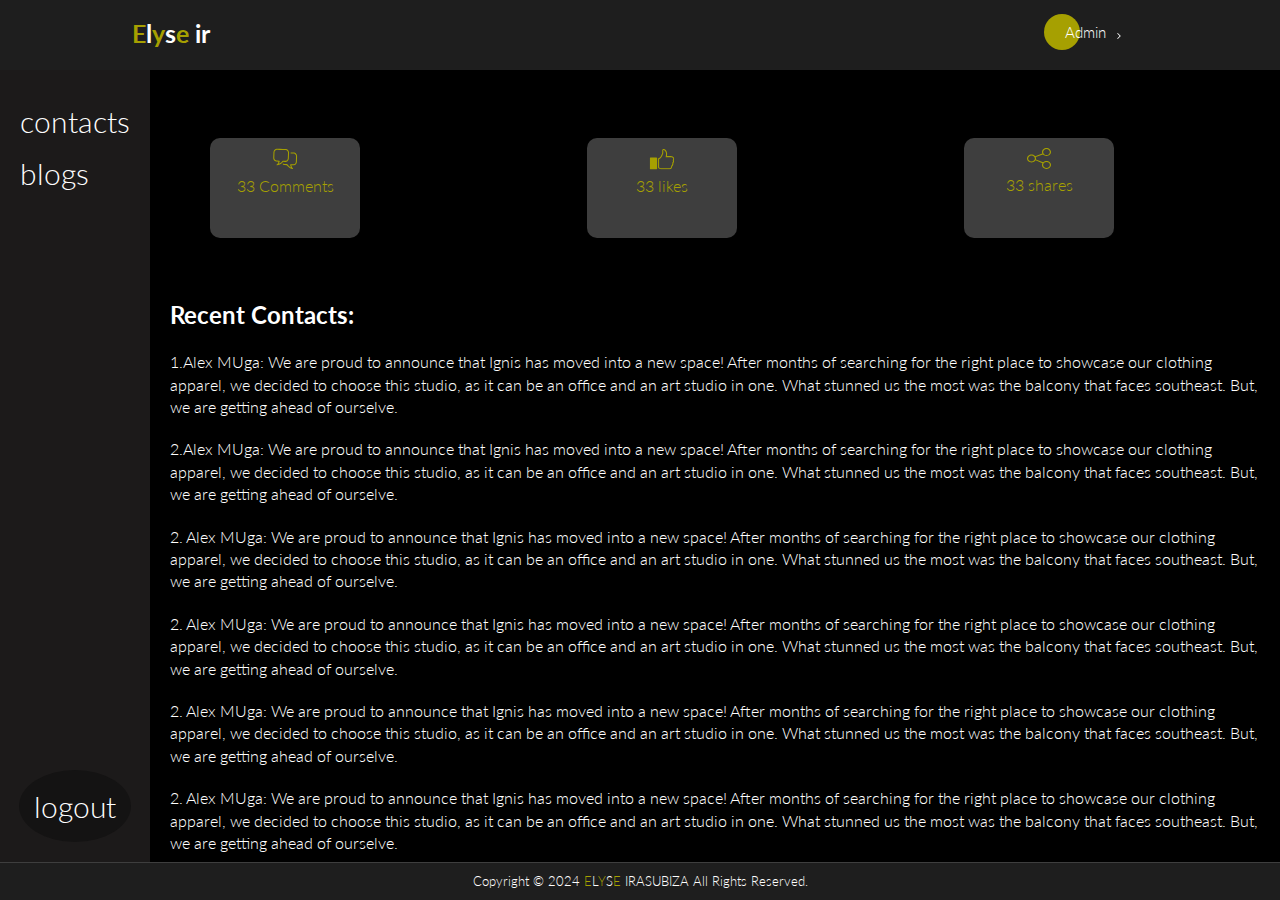
<file: draft-dashboard.html>
<!DOCTYPE html>
<html lang="en">
  <head>
    <meta charset="UTF-8" />
    <meta name="viewport" content="width=device-width, initial-scale=1.0" />
    <title>Admin panel</title>
    <link rel="stylesheet" href="./css/style.css" />
  </head>
  <body>
    <nav id="navbar">
      <div class="menu"><svg xmlns="http://www.w3.org/2000/svg" width="35" height="35" viewBox="0 0 35 35" fill="none">
        <path d="M0 5.25V8.75H35V5.25H0ZM0 15.75V19.25H35V15.75H0ZM0 26.25V29.75H35V26.25H0Z" fill="#A6A001"/>
      </svg></div>
    </div>
      <div class="navbar container">
        <h1 class="Logo">
          <span class="text_primary">E</span>l<span class="text_primary">y</span
          >s<span class="text_primary">e</span>
          ir
        </h1>
        <ul>
          <li>
            <a class="arrow_btnLogin" href="logIn.html"
              ><svg
                xmlns="http://www.w3.org/2000/svg"
                width="42"
                height="42"
                viewBox="0 0 42 42"
                fill="none"
              >
                <circle cx="18" cy="18" r="18" fill="#A6A001" />
              </svg>
              <div class="text">
                <p>Admin</p>
                <p class="padding">
                  <svg
                    class="padding"
                    xmlns="http://www.w3.org/2000/svg"
                    width="15"
                    height="15"
                    viewBox="0 0 20 20"
                    fill="none"
                    class="icon"
                  >
                    <path
                      fill-rule="evenodd"
                      clip-rule="evenodd"
                      d="M3.49865 3.82178L9.67698 10.0001L3.49865 16.1784L2.32031 15.0001L7.32031 10.0001L2.32031 5.00011L3.49865 3.82178Z"
                      fill="white"
                    />
                  </svg>
                </p>
              </div>
            </a>
          </li>
        </ul>
      </div>
    </nav>
    <div class="boxAdmin">
      <div class="sidebarAdmin">
        <ul class="sidemenu">
          <!-- <li class="sidecontent"><a href="">likes</a></li> -->
          <li class="sidecontent"><a href="dashboard.html">contacts</a></li>
          <li class="sidecontent"><a href="adminBlogs.html">blogs</a></li>
        </ul>
        <div>
          <p class="logout"><a href="index.html">logout</a></p>
        </div>
      </div>
      <div class="dashboard">
        <div class="mainBar">
          <div class="likesBox box">
            <svg
              xmlns="http://www.w3.org/2000/svg"
              width="26"
              height="22"
              viewBox="0 0 26 22"
              fill="none"
            >
              <path
                d="M25.0871 8.31886L24.8907 13.835C24.8728 14.3367 24.766 14.8026 24.5699 15.2328C24.374 15.662 24.0913 16.048 23.7206 16.3913C23.5601 16.5392 23.3922 16.6708 23.2175 16.7858C23.0379 16.9039 22.8551 17.003 22.6693 17.0832C22.6595 17.0874 22.6495 17.0915 22.6395 17.095C22.4017 17.1951 22.1552 17.2679 21.9001 17.3138C21.6357 17.3613 21.3629 17.3802 21.0821 17.3703L19.4302 17.3121L19.4269 17.3119L19.4236 17.3118L19.4201 17.3117L19.4168 17.3116L19.3287 17.3085C19.3597 17.4207 19.3923 17.5321 19.4263 17.6425C19.5227 17.9547 19.6327 18.2628 19.7565 18.5655L19.7583 18.5696L19.7585 18.5694C19.8697 18.849 20.0222 19.1231 20.2149 19.3919C20.4135 19.669 20.6586 19.9454 20.9491 20.2206C21.1568 20.4171 21.1653 20.7441 20.9678 20.9507C20.8289 21.0963 20.6249 21.1434 20.4437 21.09C19.8051 20.9011 19.2043 20.672 18.64 20.4033C18.0756 20.1345 17.5452 19.8239 17.0484 19.4726L17.0473 19.4741C16.5538 19.1274 16.0941 18.7406 15.6694 18.3143C15.3096 17.953 14.9752 17.563 14.6672 17.144L14.4917 17.1378L14.4884 17.1377L14.4851 17.1375L14.4816 17.1374L14.4783 17.1373L12.8266 17.0791C12.4826 17.0669 12.1549 17.0126 11.8435 16.9171C11.5317 16.8213 11.2362 16.682 10.9578 16.5C10.7182 16.3438 10.6512 16.0239 10.808 15.7854C10.965 15.5469 11.2864 15.4804 11.5261 15.6366C11.717 15.7612 11.9242 15.8581 12.1476 15.9268C12.3698 15.995 12.6084 16.034 12.8637 16.043L14.5154 16.1012L14.5187 16.1013L14.5222 16.1015L14.5255 16.1016L14.5288 16.1017L14.9584 16.1168L14.9583 16.119C15.1157 16.1245 15.2688 16.2014 15.3659 16.3398C15.6781 16.787 16.0257 17.2026 16.4083 17.5866C16.7861 17.9657 17.1998 18.3132 17.648 18.628L17.6468 18.6295L17.6479 18.6301C18.0735 18.9312 18.532 19.2012 19.0234 19.4395C18.9349 19.2771 18.8577 19.1135 18.7921 18.9488C18.6611 18.6275 18.5417 18.2921 18.4343 17.9439C18.3321 17.6128 18.2421 17.2731 18.1643 16.9259C18.1461 16.87 18.1372 16.8099 18.1395 16.7478C18.1496 16.4617 18.3911 16.2381 18.6784 16.2482L19.4539 16.2755L19.4572 16.2756L19.4607 16.2758L19.464 16.2759L19.4673 16.276L21.1192 16.3342C21.3284 16.3416 21.5275 16.3284 21.7165 16.2944C21.8963 16.2622 22.0681 16.2118 22.2314 16.1438C22.2393 16.1401 22.2473 16.1363 22.2556 16.1325C22.3936 16.0731 22.5237 16.0031 22.646 15.9228C22.7733 15.8391 22.8965 15.7427 23.0152 15.6332C23.2835 15.3845 23.4865 15.1091 23.6245 14.8069C23.7618 14.5058 23.8369 14.1696 23.8501 13.7987L24.0465 8.28256C24.0596 7.91373 24.0086 7.57442 23.893 7.26482C23.7769 6.95404 23.5939 6.66499 23.344 6.39804L23.342 6.39604C23.0921 6.1289 22.8153 5.92707 22.5121 5.78982C22.21 5.65318 21.8735 5.57852 21.5028 5.56545L20.0137 5.51295L18.9286 5.4747C18.6411 5.46456 18.4162 5.22431 18.4263 4.93821C18.4365 4.65211 18.678 4.4283 18.9655 4.43843L20.0505 4.47669L21.5397 4.52919C22.0418 4.54689 22.5087 4.65312 22.9406 4.84846C23.3704 5.04297 23.7578 5.32363 24.1021 5.69138L24.1033 5.69238L24.1042 5.69338L24.1046 5.69378C24.4486 6.06171 24.7024 6.46577 24.8669 6.90597C25.0314 7.34791 25.1049 7.819 25.0871 8.31886ZM10.8946 1.99439L7.78845 1.88488L5.21403 1.79412C4.84338 1.78105 4.5024 1.83183 4.19127 1.94685C3.87896 2.06241 3.58848 2.24442 3.32022 2.4931L3.31821 2.49515C3.04975 2.74383 2.84693 3.01928 2.709 3.3211C2.57169 3.62179 2.49665 3.95665 2.48352 4.32548L2.28713 9.84158C2.27392 10.2127 2.32491 10.5532 2.44047 10.8634C2.55657 11.1747 2.73949 11.4638 2.9894 11.7305C3.24086 11.9973 3.51899 12.2002 3.82363 12.3382C4.12541 12.4749 4.46112 12.5503 4.83061 12.5633L7.27085 12.6493C7.55836 12.6595 7.78328 12.8995 7.7731 13.1856C7.77089 13.2478 7.75774 13.307 7.73567 13.3615C7.63352 13.7022 7.51946 14.0349 7.39393 14.358C7.26181 14.6978 7.11913 15.0241 6.96538 15.3352C6.88826 15.4948 6.79978 15.6526 6.69977 15.8084C7.20704 15.6053 7.68339 15.3682 8.12956 15.0978L8.13055 15.0973L8.12964 15.0957C8.59908 14.8133 9.03628 14.496 9.44025 14.144C9.8492 13.7882 10.2255 13.3977 10.5687 12.974C10.6752 12.8426 10.8334 12.7769 10.991 12.7822L10.9911 12.7803L13.0856 12.8541C13.4551 12.8672 13.7953 12.8156 14.1061 12.7006C14.4198 12.5843 14.7116 12.4015 14.9816 12.1531C15.2499 11.9044 15.4529 11.629 15.5908 11.3268C15.728 11.0255 15.8031 10.6895 15.8163 10.3184L16.0127 4.80226C16.0258 4.43343 15.9748 4.09412 15.8594 3.78452C15.7432 3.47374 15.5603 3.18469 15.3104 2.91774L15.3084 2.91555C15.0583 2.64859 14.7817 2.44659 14.4784 2.30933C14.1762 2.17269 13.8397 2.09802 13.469 2.08496L10.8946 1.99439ZM7.82535 0.848618L10.9315 0.958124L13.5057 1.04888C14.0078 1.06658 14.4749 1.17282 14.9068 1.36816C15.3364 1.56247 15.7237 1.84312 16.068 2.21068L16.0683 2.21089L16.0693 2.21207L16.0704 2.21308C16.4144 2.58121 16.6684 2.98527 16.8329 3.42586C16.9984 3.86841 17.0716 4.33949 17.0538 4.83896L16.8574 10.3551C16.8396 10.8568 16.7328 11.3227 16.5365 11.7531C16.3407 12.1823 16.0579 12.5681 15.6874 12.9116C15.3173 13.2522 14.9102 13.5054 14.4665 13.6697C14.0227 13.834 13.5501 13.9079 13.0485 13.8902L11.208 13.8253C10.8708 14.2214 10.5097 14.5873 10.1252 14.9222C9.67104 15.3177 9.18513 15.6712 8.66801 15.9822L8.66729 15.9806C8.14653 16.2961 7.59555 16.5685 7.01342 16.7969C6.43149 17.0252 5.81582 17.2116 5.16547 17.3551C4.98109 17.3956 4.78078 17.334 4.65234 17.1791C4.47027 16.9588 4.5018 16.6332 4.72313 16.452C5.03263 16.198 5.2966 15.9396 5.51463 15.6772C5.72599 15.4228 5.89738 15.16 6.02841 14.8889L6.02861 14.8889L6.03049 14.8849C6.17548 14.5916 6.30714 14.2921 6.42542 13.9877C6.4672 13.8799 6.50766 13.7711 6.54661 13.6612L4.79353 13.5994C4.29199 13.5817 3.82576 13.4745 3.39499 13.2796C2.96385 13.0843 2.57584 12.803 2.23111 12.4374C1.8859 12.0686 1.63122 11.664 1.46652 11.222C1.30129 10.7789 1.22789 10.3066 1.24576 9.80486L1.44215 4.28877C1.45994 3.78911 1.5667 3.32437 1.763 2.89476C1.95846 2.46725 2.2403 2.08188 2.60968 1.7391L2.61008 1.73873L2.61108 1.7378L2.61209 1.73668C2.98184 1.39429 3.38808 1.14161 3.83065 0.977868C4.27558 0.813242 4.74899 0.740161 5.25092 0.757857L7.82535 0.848618Z"
                fill="#A6A001"
              />
            </svg>
            <p class="sharesNumber">33 Comments</p>
          </div>
          <div class="sharesBox box">
            <svg
              xmlns="http://www.w3.org/2000/svg"
              width="26"
              height="22"
              viewBox="0 0 26 22"
              fill="none"
            >
              <g clip-path="url(#clip0_2457_55)">
                <path
                  d="M13.2131 2.21302C13.3246 1.65237 13.6172 1.29238 14.0174 1.10943C14.3419 0.959921 14.7221 0.94615 15.1163 1.04844C15.4587 1.13697 15.8191 1.31795 16.1635 1.57762C17.0972 2.2799 17.9711 3.60382 18.0826 5.25822C18.1165 5.76772 18.1065 6.31067 18.0587 6.88902C18.0269 7.27065 17.9771 7.67196 17.9094 8.089H21.8811L21.899 8.09097C22.544 8.11655 23.1692 8.27195 23.6967 8.54342C24.1526 8.77949 24.5368 9.10211 24.8036 9.50341C25.0783 9.91652 25.2277 10.4083 25.2058 10.9709C25.1898 11.388 25.0764 11.8404 24.8454 12.3224C24.9768 12.8653 25.0385 13.4476 24.9529 13.9591C24.8813 14.3938 24.71 14.7794 24.4035 15.0666C24.4194 15.7846 24.3218 16.3866 24.1267 16.9079C23.9257 17.443 23.6251 17.8876 23.2388 18.281C23.205 18.6253 23.1492 18.9538 23.0617 19.2607C22.9522 19.6462 22.7909 20.0003 22.5659 20.3131C21.8891 21.2573 21.3476 21.2357 20.4895 21.2003C20.3701 21.1964 20.2427 21.1905 20.0436 21.1905H12.2734C11.5747 21.1905 11.0252 21.0901 10.5235 20.8423C10.0278 20.5964 9.60376 20.2187 9.15184 19.66L9.03638 19.3334V10.3827L9.43056 10.2785C10.4319 10.0109 11.2203 9.16505 11.8335 8.15195C12.4626 7.10935 12.9045 5.88969 13.2071 4.90413V2.31334L13.2131 2.21302ZM1.54097 9.44636H7.33025C7.76823 9.44636 8.12658 9.80046 8.12658 10.2332V20.6928C8.12658 21.1255 7.76823 21.4796 7.33025 21.4796H1.54097C1.10299 21.4796 0.744644 21.1255 0.744644 20.6928V10.2332C0.744644 9.80046 1.10299 9.44636 1.54097 9.44636ZM14.4613 2.06155C14.3757 2.10089 14.3061 2.19925 14.2643 2.36843V4.97691L14.2404 5.12642C13.9198 6.1828 13.442 7.52049 12.7373 8.68703C12.0744 9.78275 11.2143 10.725 10.0955 11.1598V19.1485C10.4021 19.5085 10.6848 19.7525 10.9953 19.9059C11.3378 20.0751 11.7399 20.142 12.2734 20.142H20.0436C20.1829 20.142 20.3621 20.1498 20.5313 20.1557C21.041 20.1754 21.3615 20.1892 21.7059 19.7092V19.7072C21.8552 19.4987 21.9647 19.2528 22.0424 18.9774C22.126 18.6843 22.1757 18.3577 22.1996 18.0095L22.3629 17.6653C22.7053 17.3446 22.9661 16.9846 23.1333 16.542C23.3045 16.0856 23.3782 15.5368 23.3364 14.8483L23.3185 14.5374L23.5852 14.3742C23.7684 14.262 23.8679 14.0496 23.9097 13.7899C23.9774 13.3768 23.9058 12.8712 23.7764 12.4011L23.8182 12.0214C24.0332 11.6142 24.1367 11.2503 24.1506 10.9316C24.1626 10.6011 24.077 10.3139 23.9177 10.0759C23.7505 9.82603 23.5056 9.62144 23.209 9.468C22.8267 9.26932 22.3649 9.15522 21.8831 9.13555V9.13751H16.6433L16.7607 8.51785C16.8742 7.91786 16.9558 7.34541 17.0036 6.80246C17.0494 6.27132 17.0574 5.77756 17.0275 5.32904C16.9379 4.00709 16.2531 2.96055 15.5224 2.4117C15.2895 2.23662 15.0586 2.11663 14.8495 2.06351C14.6883 2.02023 14.5569 2.01827 14.4613 2.06155Z"
                  fill="#A6A001"
                />
              </g>
              <defs>
                <clipPath id="clip0_2457_55">
                  <rect
                    width="24.4631"
                    height="20.4961"
                    fill="white"
                    transform="translate(0.744644 0.983521)"
                  />
                </clipPath>
              </defs>
            </svg>
            <p class="sharesNumber">33 likes</p>
          </div>
          <div class="commentBox box">
            <svg
              xmlns="http://www.w3.org/2000/svg"
              width="24"
              height="21"
              viewBox="0 0 24 21"
              fill="none"
            >
              <g clip-path="url(#clip0_2276_785)">
                <path
                  d="M4.51388 6.48753C5.76105 6.48753 6.88793 6.93805 7.7046 7.66452C7.88819 7.82784 8.05912 8.00805 8.21106 8.19952L15.3332 5.56396C15.1053 5.08528 14.985 4.56154 14.985 4.01529C14.985 2.90587 15.4915 1.90346 16.3081 1.17699C17.1248 0.450523 18.2517 0 19.4988 0C20.746 0 21.8729 0.450523 22.6896 1.17699C23.5062 1.90346 24.0127 2.90587 24.0127 4.01529C24.0127 5.1247 23.5062 6.12711 22.6896 6.85358C21.8729 7.58005 20.746 8.03057 19.4988 8.03057C18.2517 8.03057 17.1248 7.58005 16.3081 6.85358C16.1689 6.72969 16.0359 6.59453 15.9156 6.45374L8.74918 9.10619C8.93277 9.53982 9.03406 10.0129 9.03406 10.5028C9.03406 10.8069 8.99608 11.0998 8.92644 11.387L16.0866 14.3717C16.1562 14.2985 16.2322 14.2253 16.3145 14.1521C17.1311 13.4256 18.258 12.9751 19.5052 12.9751C20.7523 12.9751 21.8792 13.4256 22.6959 14.1521C23.5126 14.8785 24.019 15.8809 24.019 16.9903C24.019 18.0998 23.5126 19.1022 22.6959 19.8286C21.8792 20.5551 20.7523 21.0056 19.5052 21.0056C18.258 21.0056 17.1311 20.5551 16.3145 19.8286C15.4978 19.1022 14.9913 18.0998 14.9913 16.9903C14.9913 16.3596 15.1559 15.757 15.4535 15.2277L8.54026 12.3443C8.32501 12.716 8.04646 13.0539 7.71726 13.3411C6.90059 14.0676 5.77371 14.5181 4.52654 14.5181C3.27938 14.5181 2.1525 14.0676 1.33583 13.3411C0.519158 12.6146 0.0126953 11.6122 0.0126953 10.5028C0.0126953 9.3934 0.519158 8.39099 1.33583 7.66452C2.1525 6.93805 3.27938 6.48753 4.52654 6.48753H4.51388ZM21.8729 1.89783C21.2651 1.3572 20.4231 1.01931 19.4925 1.01931C18.5619 1.01931 17.7199 1.3572 17.1121 1.89783C16.5044 2.43846 16.1245 3.18745 16.1245 4.01529C16.1245 4.84312 16.5044 5.59212 17.1121 6.13274C17.7199 6.67337 18.5619 7.01126 19.4925 7.01126C20.4231 7.01126 21.2651 6.67337 21.8729 6.13274C22.4806 5.59212 22.8605 4.84312 22.8605 4.01529C22.8605 3.18745 22.4806 2.43846 21.8729 1.89783ZM21.8729 14.8673C21.2651 14.3266 20.4231 13.9887 19.4925 13.9887C18.5619 13.9887 17.7199 14.3266 17.1121 14.8673C16.5044 15.4079 16.1245 16.1569 16.1245 16.9847C16.1245 17.8126 16.5044 18.5615 17.1121 19.1022C17.7199 19.6428 18.5619 19.9807 19.4925 19.9807C20.4231 19.9807 21.2651 19.6428 21.8729 19.1022C22.4806 18.5615 22.8605 17.8126 22.8605 16.9847C22.8605 16.1569 22.4806 15.4079 21.8729 14.8673ZM6.89426 8.37973C6.2865 7.8391 5.44451 7.50121 4.51388 7.50121C3.58326 7.50121 2.74126 7.8391 2.13351 8.37973C1.52575 8.92035 1.14591 9.66935 1.14591 10.4972C1.14591 11.325 1.52575 12.074 2.13351 12.6146C2.74126 13.1553 3.58326 13.4932 4.51388 13.4932C5.44451 13.4932 6.2865 13.1553 6.89426 12.6146C7.50201 12.074 7.88186 11.325 7.88186 10.4972C7.88186 9.66935 7.50201 8.92035 6.89426 8.37973Z"
                  fill="#A6A001"
                />
              </g>
              <defs>
                <clipPath id="clip0_2276_785">
                  <rect width="24" height="21" fill="white" />
                </clipPath>
              </defs>
            </svg>
            <p class="commentNumber">33 shares</p>
          </div>
        </div>
        <div class="recent-contacts">
          <h2 class="recent-contactsTitle">Recent Contacts:</h2>
          <div class="contactSection">
            <div class="contact1">
              <p>
                1.Alex MUga: We are proud to announce that Ignis has moved into
                a new space! After months of searching for the right place to
                showcase our clothing apparel, we decided to choose this studio,
                as it can be an office and an art studio in one. What stunned us
                the most was the balcony that faces southeast. But, we are
                getting ahead of ourselve.
              </p>
            </div>
          </div>
          <div class="contactSection">
            <div class="contact1">
              <p>
                2.Alex MUga: We are proud to announce that Ignis has moved into
                a new space! After months of searching for the right place to
                showcase our clothing apparel, we decided to choose this studio,
                as it can be an office and an art studio in one. What stunned us
                the most was the balcony that faces southeast. But, we are
                getting ahead of ourselve.
              </p>
            </div>
          </div>
          <div class="contactSection">
            <div class="contact1">
              <p>
                2. Alex MUga: We are proud to announce that Ignis has moved into
                a new space! After months of searching for the right place to
                showcase our clothing apparel, we decided to choose this studio,
                as it can be an office and an art studio in one. What stunned us
                the most was the balcony that faces southeast. But, we are
                getting ahead of ourselve.
              </p>
            </div>
          </div>
          <div class="contactSection">
            <div class="contact1">
              <p>
                2. Alex MUga: We are proud to announce that Ignis has moved into
                a new space! After months of searching for the right place to
                showcase our clothing apparel, we decided to choose this studio,
                as it can be an office and an art studio in one. What stunned us
                the most was the balcony that faces southeast. But, we are
                getting ahead of ourselve.
              </p>
            </div>
          </div>
          <div class="contactSection">
            <div class="contact1">
              <p>
                2. Alex MUga: We are proud to announce that Ignis has moved into
                a new space! After months of searching for the right place to
                showcase our clothing apparel, we decided to choose this studio,
                as it can be an office and an art studio in one. What stunned us
                the most was the balcony that faces southeast. But, we are
                getting ahead of ourselve.
              </p>
            </div>
          </div>
          <div class="contactSection">
            <div class="contact1">
              <p>
                2. Alex MUga: We are proud to announce that Ignis has moved into
                a new space! After months of searching for the right place to
                showcase our clothing apparel, we decided to choose this studio,
                as it can be an office and an art studio in one. What stunned us
                the most was the balcony that faces southeast. But, we are
                getting ahead of ourselve.
              </p>
            </div>
          </div>
        </div>
      </div>
    </div>
<!-- footer -->
<footer id="footer">
  <div class="footer2">
    <p>
      Copyright &copy 2024 <span class="text_primary">E</span>L<span
        class="text_primary"
        >Y</span
      >S<span class="text_primary">E</span> IRASUBIZA All Rights Reserved.
    </p>
  </div>
</footer>

  </body>
</html>
</file>
<file: css/style.css>
@import url("https://fonts.googleapis.com/css2?family=Roboto+Serif:wght@500&family=Syne&family=Syne+Mono&display=swap");
@import url("https://fonts.googleapis.com/css2?family=Roboto+Serif:wght@500&display=swap");

@import url("https://fonts.googleapis.com/css2?family=Lato:ital,wght@0,100;0,300;0,400;0,700;0,900;1,100;1,300;1,400;1,700;1,900&family=Madimi+One&display=swap");

* {
  margin: 0;
  padding: 0;
  box-sizing: border-box;
}
body {
  /* font-family: "Syne", sans-serif;
  font-weight: normal; */
  font-family: "Lato", sans-serif;
  font-weight: 300;
  font-style: normal;
  line-height: 1.4;
  background-color: #000;
  color: white;
}

html {
  scroll-behavior: smooth;
}
/* global */

.text_primary {
  color: #a6a001;
}
.mg_b {
  margin-bottom: 20px;
}

.container {
  max-width: 1100px;
  margin: auto;
  padding: 0 30px;
  overflow: hidden;
}
/* Navbar */
#navbar {
  flex-shrink: 0;
  background: #1e1e1e;
  color: white;
  position: sticky;
  top: 0;
  z-index: 1;
  padding: 0.25rem;
}
.footer2 {
  position: sticky;
  z-index: 2;
}
.navbar {
  display: flex;
  justify-content: space-between;
}
.Logo {
  padding: 12px;
  font-size: 25px;
}
.Login {
  padding: 12px;
  font-size: 20px;
}
.navbar ul {
  display: flex;
  align-items: center;
  list-style: none;
}

.navbar ul li a {
  color: #fff;
  padding: 10px;
  margin: 0 3px;
  text-decoration: none;
  font-size: 15px;
}
#navbar .navbar ul li a:hover {
  color: #a6a001;
  border-radius: 5px;
  cursor: pointer;
}
#navbar .navbar ul li a:active {
  color: #a6a1015b;
  border-radius: 5px;
  cursor: pointer;
}
/* login button */

.arrow_btnLogin {
  color: white;
  text-align: center;
  display: flex;
  justify-content: center;
  align-items: center;
  cursor: pointer;
}
.arrow_btnLogin .text {
  display: flex;
  justify-content: center;
  align-items: center;
  position: relative;
  left: -20%;
  top: -15px;
  margin-bottom: -25px;
}
.padding {
  padding-top: 5px;
  padding-left: 5px;
}
/* other buttons */
.arrow_btn {
  color: white;
  text-align: center;
  display: flex;
  justify-content: center;
  align-items: center;
  cursor: pointer;
  padding-top: 25px;
}
.arrow_btn .text {
  display: flex;
  justify-content: center;
  align-items: center;
  position: relative;
  left: -2.7%;
  padding-bottom: 6px;
  padding-right: 5px;
}

.icon {
  padding-top: 3px;
  /* padding-left: 10px; */
}

.menu {
  display: none;
}

/* home page */
#home {
  background: linear-gradient(to left, #a6a1011f, #000);
  color: white;
}
.home {
  display: flex;
  justify-content: space-between;
  flex-wrap: wrap;
}

#home .container .full_stack {
  /* margin: 150px auto; */
  max-width: 40%;
}
#home .container .full_stack .hey {
  font-size: 20px;
  font-weight: 100;
  margin-bottom: 50px;
  margin-top: 50px;
}
#home .container .full_stack .elyse {
  margin-bottom: 40px;
  font-size: 40px;
}
#home .container .full_stack .full {
  margin-top: 50px;
  font-size: 25px;
}

.homeArrowBtn {
  padding-top: 100px;
  padding: auto 200px;
}
#home .container .full_stack .knowledge {
  margin-top: 20px;
  font-size: 15px;
}
.img img {
  width: 100%;
  height: auto;
  transform: rotate(8.42deg);
  border-radius: 309px;
  margin: auto;
  /* filter: drop-shadow(-10px -10px 200px #a6a001); */
}
.img {
  width: clamp(200px, 60%, 550px);
  height: auto;
  margin: 0 auto;
}
/* about me */
#About_Me {
  border: 1px solid rgba(180, 180, 180, 0);
  box-shadow: 0px 4px 10px 5px rgba(0, 0, 0, 0.25);
  background: linear-gradient(to right, #a6a10138, #000);
}
.aboutTitle {
  text-align: center;
  font-size: 50px;
  padding: 50px;
}

.about-me {
  color: white;
  display: flex;
  justify-content: space-between;
  /* flex-wrap: wrap; */
  margin-bottom: 50px;
  width: 100%;
}
.develop {
  width: 80%;
}

.Fullstack_developer {
  display: flex;
  justify-content: space-between;
  border-radius: 6px;
  background: #1e1e1e;
  width: 80%;
  flex-shrink: 0;
  box-shadow: 0px 4px 10px 5px rgba(0, 0, 0, 0.25);
  padding: 20px;
  font-size: 20px;
}
.mgT {
  margin-bottom: 50px;
}
.Fullstack_developer a {
  color: #a6a001;
  margin-top: 20px;
}
svg.svgAboutMe {
  width: 60%;
}
.about {
  font-size: 30px;
  width: 80%;
}
.experienced {
  font-size: 15px;
  font-family: "Roboto Serif", serif;
  font-weight: 50;
  line-height: 30px;
  width: 80%;
  /* padding-top: 50px; */
  /* padding-right: 30px; */
}
.contact-btn {
  font-size: 15px;
  padding-right: 15px;
  position: relative;
  left: -9%;
  cursor: pointer;
}

.contact-btnArrow {
  width: 15px;
  height: 15px;
  margin-top: 1px;
  margin-left: 7px;
}

/* skills */

#skills {
  background: rgba(55, 55, 52, 0.253);
  box-shadow: 0 4px 10px #a6a10111;
}
.skill1 {
  text-align: center;
  font-size: 50px;
  padding: 50px;
}
.skills {
  display: flex;
  justify-content: space-between;
  flex-wrap: wrap;
}
.skillPar {
  border: #1e1e1e;
  width: 40%;
  height: 450.567px;
  flex-shrink: 0;
  background-color: #1e1e1e;
  stroke-width: 1px;
  stroke: #1e1e1e;
  padding: 40px 40px;
  border-radius: 35px;
  margin-left: 80px;
  line-height: 80px;
}

.skills-words {
  color: #fff;
  font-family: Poppins;
  font-size: 15px;
  font-style: normal;
  font-weight: 300;
  line-height: 28px;
}
.skills-words a {
  color: #a6a001;
}
.btn {
  margin-top: 20px;
  display: flex;
  border: none;
  width: 200px;
  height: 35.74px;
  padding: 18.667px 42.667px;
  justify-content: center;
  align-items: center;
  gap: 10.667px;
  flex-shrink: 0;
  border-radius: 8px;
  background: #a6a001;
  line-height: 150%;
  font-size: 15px;
  font-weight: 400;
  color: #fff;
  cursor: pointer;
}
.langauge {
  display: flex;
  flex-direction: row;
  align-items: center;
  padding-bottom: 40px;
  margin-right: 10px;
}
.logoName {
  font-size: 20px;
}

.skillSide {
  transform: rotate(-90deg);
  /* color: #fff; */
  font-family: Poppins;
  font-size: 65.649px;
  font-style: normal;
  font-weight: 700;
  line-height: 126%; /* 82.718px */
  text-transform: uppercase;
  color: rgba(55, 55, 52, 0.507);
  margin-top: 200px;
}
.svg {
  width: 47px;
  height: 52px;
}

/* portfolio */
#portfolio {
  display: flex;
  justify-content: space-between;
  /* padding-bottom: 60px; */
}
.servicesTitle {
  display: none;
  /* text-align: center;
  font-size: 50px;
  padding-top: 50px; */
}
.partIcon {
  width: 150px;
  height: 50px;
  transform: rotate(-90deg);
  flex-shrink: 0;
  color: #2c2a2a;
  font-family: Poppins;
  font-size: 55px;
  font-style: normal;
  font-weight: 700;
  line-height: 126%; /* 82.718px */
  text-transform: uppercase;
  margin-top: 300px;
  /* margin-bottom: 550px; */
}
.projectAll {
  display: flex;
  justify-content: center;
  align-items: center;
  /* flex-wrap: wrap; */
  padding-right: 200px;
}
#projects {
  padding-bottom: 100px;
}
#portofolio-title {
  text-align: center;
  font-size: 45px;
  padding: 50px;
  padding-top: 30px;
  color: #a6a001;
  font-weight: 900;
}
.project {
  display: flex;
  justify-content: space-between;
  flex-direction: column;
  border-radius: 20px;
  border: 1px solid #1e1e1e;
  background: #1e1e1e;
  margin-top: 40px;
  margin-left: 20px;
  padding: 30px;
  width: 300px;
  height: 380px;
}
.projectDemo {
  margin-top: 20px;
}
.svgProject {
  width: 80px;
  height: 80px;
}
.project-title {
  padding-bottom: 10px;
  font-size: 20px;
  font-weight: 400;
}
.project-content {
  font-weight: 100;
}

/* projectWindow */
.ProjectWindow {
  display: flex;
  /* justify-content: flex-start; */
}
.projectNavBar {
  display: flex;
  align-items: center;
  justify-content: space-around;
  padding: 20px;
  border-radius: 15px;
  background: #1e1e1e;
  height: 50px;
  margin: auto auto 20px;
  width: fit-content;
}
.projectNavBar ul {
  display: flex;
  align-items: center;
}
.projectNavBar ul li {
  padding: 1rem;
  margin: 0 0.15rem;
}
.projectNavBar ul li:hover {
  color: #a6a001;
  cursor: pointer;
}

.grid-container {
  display: grid;
  grid-template-columns: repeat(3, 1fr);
  grid-gap: 10px;
  padding: 10px;
  width: 83%;
  margin: auto;
}

.grid-item {
  position: relative;
  color: white;
  height: 40vh;
  display: flex;
  align-items: center;
  justify-content: center;
  overflow: hidden;
}

.grid-item img {
  width: 100%;
  height: 100%;
  object-fit: cover;
  border-radius: 20px;
}

.grid-item-text {
  position: absolute;
  width: 100%;
  /* height: 100%; */
  bottom: -100%;
  left: 0px;
  backdrop-filter: blur(4px);
  padding: 5px 10px;
  color: white;
  font-size: 20px;
  line-height: 36px;
  font-weight: 700;
  border-radius: 20px;
  background: linear-gradient(180deg, hsla(0, 0%, 0%, 0) 0%, #363501);
  transition: bottom 0.4s;
}
.grid-item:hover .grid-item-text {
  bottom: 0px;
}
.grid-item:nth-child(1),
.grid-item:nth-child(4),
.grid-item:nth-child(5) {
  grid-column: span 2;
}

.grid-item:nth-child(2),
.grid-item:nth-child(3),
.grid-item:nth-child(6) {
  grid-column: span 1;
}
.grid-container .showproject {
  display: none;
}
.grid-container.more .showproject {
  display: block;
}

.titleImage {
  position: relative;
  top: -20%;
  left: 5%;
  font-size: 35px;
}
.directBtn {
  position: relative;
  top: -45%;
  left: 10%;
}

/* blogs */
#Blogs {
  background: rgba(20, 21, 23, 0.49);
  padding-bottom: 30px;
}
.BLOGS {
  text-align: center;
  font-size: 30px;
  padding: 50px;
  padding-top: 30px;
  color: #a6a001;
  font-weight: 900;
}
.blogs {
  display: flex;
  justify-content: center;
  flex-wrap: wrap;
  gap: 25px;
  max-width: 1000px;
  margin: auto;
}
.blog {
  border-radius: 30xp;
  width: 250px;
  padding-bottom: 40px;
}
.blog .blogImg img {
  width: 100%;
  height: 100%;
  object-fit: cover;
  padding-bottom: 50px;
  border-radius: 10px;
}
.blogImg {
  width: auto;
  height: 250px;
  border-radius: 20px;
}
.blogSummary {
  display: -webkit-box;
  -webkit-line-clamp: 3;
  -webkit-box-orient: vertical;
  overflow: hidden;
}

.svgForBlogs {
  display: flex;
}
.feedback {
  display: flex;
  padding-left: 4px;
}
.comment:active {
  color: #363501;
}
.likesNumber,
.commentNumber,
.sharesNumber {
  color: #a6a001;
}

/* contact me */
#Contact_Me {
  padding-top: 50px;
  padding-bottom: 50px;
}
.contactForm {
  max-width: 800px;
  margin: auto;
}
.getInTouch {
  text-align: center;
}
.Contact-me {
  text-align: center;
  color: #a6a001;
  padding-top: 15px;
  font-size: 40px;
  font-weight: 900;
}
.contact {
  display: flex;
  justify-content: center;
}
.contact form {
  width: 600px;
  text-align: center;
  margin-top: 15px;
}
form .input-box {
  display: flex;
  justify-content: space-around;
  align-items: center;
  flex-wrap: wrap;
}
.field .item {
  width: 100%;
  padding: 18px 35px;
  background: transparent;
  border: 1px solid #a6a001;
  outline: none;
  border-radius: 6px;
  font-size: 16px;
  color: rgb(0, 0, 0);
  margin: 12px 0;
  background-color: #fff;
}
.field .itemMessage {
  width: 100%;
  padding: 18px;
  outline: none;
  border: 1px solid #a6a001;
  border-radius: 6px;
  font-family: "Syne", sans-serif;
}
.padding-label {
  margin-right: 20px;
}
.submitbtn {
  margin-top: 15px;
  border: none;
  width: 200px;
  height: 35.74px;
  padding-top: 4px;
  align-items: center;
  flex-shrink: 0;
  border-radius: 8px;
  background: #a6a001;
  font-size: 15px;
  padding-bottom: 5px;
  font-weight: 400;
  color: #fff;
  cursor: pointer;
}

/* footer */
#footer {
  background-color: #1e1e1e;
}
a {
  text-decoration: none;
  color: white;
}
ul {
  list-style: none;
}
.footer1 {
  display: flex;
  justify-content: space-between;
  padding: 40px 40px;
  font-size: 15px;
}
.address {
  padding-top: 40px;
}
.name {
  padding-bottom: 20px;
}
.socials {
  display: flex;
  justify-content: center;
  align-items: center;
}
.pd {
  padding: 5px;
  width: 24px;
  height: 24px;
}

.footer2 {
  padding: 10px;
  border-top: 1px solid #3e3e3e;
  display: flex;
  text-align: centre;
  justify-content: center;
  font-size: 12.5px;
  width: 100%;
  position: fixed;
  bottom: 0;
  background-color: #1e1e1e;
  z-index: 4;
}

/* blogs page */
.blogsBox {
  display: grid;
  grid-template-columns: 1fr 1fr 1fr;
  grid-template-rows: 2fr 1fr;
  gap: 15px;
  margin-bottom: 40px;
}
.blogImage {
  grid-area: 1/ 1/ 3/ 2;
}
.blogImage img {
  width: clamp(300px, 55%, 400px);
  border-radius: 10px;
  height: 200px;
}
.BlogContent {
  grid-area: 1/ 2/ 2/ -1;
  margin: 0 35px;
  width: 100%;
}
.blogHeading {
  font-size: 200%;
  margin-bottom: 10px;
}
.authorDate {
  margin: 10px 43px;
  grid-area: 2/ 2/ -1/ -2;
  width: 100%;
}
.svgPosition {
  grid-area: 2/ 3/ -1/ -1;
  width: 100%;
  margin: 10px 10px;
}
.singlePage {
  cursor: pointer;
}
/* single blog */
.single-blog {
  margin-top: 20px;
  display: grid;
  grid-template-columns: 1fr 2fr;
  grid-template-rows: 1fr 2fr;
  /* flex-wrap: wrap; */
  gap: 25px;
}
.singleBlog-image {
  grid-area: 1/ 1/ 2/ 2;
}
.singleBlog-image img {
  width: 350px;
  height: 250px;
}
.comment-section {
  grid-area: 2/ 1/ -1/ 2;
}
.column2 {
  grid-area: 1/ 2/ -1/ -1;
}
.CMT {
  border: #a6a001;
  border-radius: 5px;
}
#singleLike:active {
  color: #a6a001;
}
.field .itemBlog {
  width: 90%;
  padding: 9px 5px;
  background: transparent;
  border: 1px solid #a6a001;
  outline: none;
  border-radius: 6px;
  font-size: 16px;
  color: rgb(0, 0, 0);
  margin: 12px 0;
  background-color: #fff;
}
.input-blogs {
  display: flex;
  align-items: center;
}
.field .itemMessage-blogs {
  width: 95%;
  padding: 18px;
  outline: none;
  border: 1px solid #a6a001;
  border-radius: 6px;
  font-family: "Syne", sans-serif;
}

/* login page */

.all {
  display: flex;
  justify-content: center;
  align-items: center;
  height: 80vh;
}
.login-container {
  background-color: #1c1a1a;
  padding: 20px 32px;
  border-radius: 5px;
  box-shadow: 0 0 10px rgba(0, 0, 0, 0.5);
  color: #fff;
  height: 70%;
}
.login-container h2 {
  text-align: center;
}
.login-form {
  display: flex;
  flex-direction: column;
}
.input-group {
  position: relative;
  margin-bottom: 15px;
}
.input-group input {
  padding: 10px 10px 10px 40px;
  width: 250px;
  border: 1px solid #4b4b4b;
  border-radius: 10px;
  box-sizing: border-box;
  background-color: #4b4b4b;
  color: white;
  outline: none;
}
.icon {
  position: absolute;
  left: 10px;
  top: 50%;
  transform: translateY(-50%);
  color: #aaa;
}
.login-form button {
  background-color: #a6a001;
  padding: 10px;
  border: none;
  border-radius: 10px;
  cursor: pointer;
  font-weight: bold;
  margin-top: 20px;
}
.login-form button:hover {
  box-shadow: 0 0 10px rgba(0, 0, 0, 0.3);
}
.login-form button:disabled {
  opacity: 0.5;
  cursor: not-allowed;
}
.loading-message {
  display: none;
  position: fixed;
  top: 50%;
  left: 50%;
  transform: translate(-50%, -50%);
  background-color: rgba(255, 255, 255, 0.8);
  padding: 20px;
  border-radius: 10px;
  box-shadow: 0 0 10px rgba(0, 0, 0, 0.3);
  text-align: center;
}

.spinner {
  border: 4px solid rgba(0, 0, 0, 0.1);
  border-top: 4px solid #007bff;
  border-radius: 50%;
  width: 50px;
  height: 50px;
  animation: spin 1s linear infinite;
  margin: 0 auto 10px;
}

@keyframes spin {
  0% {
    transform: rotate(0deg);
  }
  100% {
    transform: rotate(360deg);
  }
}

/* loader */
.loader-container {
  position: fixed;
  top: 3;
  left: 0;
  width: 100%;
  height: 100%;
  background-color: rgba(
    36,
    31,
    31,
    0.8
  ); /* semi-transparent white background */
  display: block;
  justify-content: center;
  align-items: center;
  z-index: 9999; /* ensure it's above other content */
}

.loader {
  border: 8px solid #f3f3f3; /* Light grey */
  border-top: 8px solid #a6a001; /* Blue */
  border-radius: 50%;
  width: 50px;
  height: 50px;
  animation: spin 1s linear infinite;
  margin: 20px auto;
}

@keyframes spin {
  0% {
    transform: rotate(0deg);
  }
  100% {
    transform: rotate(360deg);
  }
}

.content {
  display: none; /* Hide content initially */
  padding: 20px;
}

.check {
  margin-right: 20px;
}
.login-form .checkbox-container {
  display: flex;
  align-items: center;
  /* margin: 10px 0; */
  justify-content: space-between;
  white-space: nowrap;
  font-size: 12px;
}
.login-form .checkbox-container input {
  margin-right: 5px;
}
.login-form .login-links {
  display: flex;
  justify-content: space-between;
  font-size: 0.9em;
}
.login-form {
  /* text-align: center; */
  margin-top: 10px;
}
.error {
  font-size: 15px;
  margin-top: -10px;
  margin-bottom: 10px;
  color: #a6a001;
}
.message-error {
  font-size: 13px;
  margin-top: -10px;
  color: #a6a001;
}

.input-group svg {
  position: absolute;
  left: 10px;
  top: 50%;
  transform: translateY(-50%);
  fill: #aaa;
  width: 20px;
  height: 20px;
}
.sign-up-link {
  text-align: start;
  margin-top: 10px;
  font-size: 12px;
}
.login-container a {
  text-decoration: none;
  color: #a6a001;
}

/* dashboard */
.menu-logo {
  display: flex;
}
.menuAdmin {
  padding-top: 10px;
}
.boxAdmin {
  display: none;
  display: flex;
}
.sidebarAdmin {
  background-color: #1c1a1a;
  font-size: 30px;
  display: flex;
  flex-direction: column;
  justify-content: space-between;
  align-items: center;
  width: 150px;
  height: 88vh;
  padding: 20px;
  position: relative;
  /* display: none; */
}
.sidebar .sidemenu {
  margin-top: 100px;
  cursor: pointer;
}
.sidecontent {
  margin-top: 10px;
}
.logout {
  background-color: #141313;
  border-radius: 50%;
  padding: 15px;
  cursor: pointer;
}
.mainBar {
  margin: 60px 60px;
  width: 80%;
  display: flex;
  justify-content: space-between;
}
.box {
  text-align: center;
  background-color: #3e3e3e;
  border-radius: 10px;
  width: 150px;
  height: 100px;
  padding: 10px 10px;
}
.contactSection {
  margin-top: 20px;
  margin-left: 20px;
  margin-right: 20px;
}
.recent-contacts {
  margin: auto;
}
.recent-comment {
  background-color: #1a1a00e1;
  padding: 8px;
  max-height: 400px;
  overflow-y: scroll;
}
.border {
  border: #000;
}
.recent-contactsTitle {
  margin-top: 20px;
  margin-left: 20px;
}
.buttonsAdmin {
  display: flex;
  gap: 5px;
}

/* update blog */
.update {
  display: flex;
  gap: 10px;
}
.update-image {
  background-color: #aaaaaa3f;
  border-radius: 8px;
  width: 250px;
  height: 250px;
}
.name-input {
  width: 100%;
  height: 50px;
  padding: 10px 20px;
  border-radius: 8px;
  outline: none;
  border: none;
}
.message-input {
  margin-top: 5px;
  padding: 10px 20px;
  width: 300px;
  height: 195px;
  border-radius: 8px;
}
.update-image .svgPhoto {
  margin: auto;
  display: flex;
  justify-content: center;
  align-items: center;
  text-align: center;
  height: 200px;
}
.dashboard {
  margin: auto;
}
.text-login {
  color: #000;
}
.hide {
  display: none;
}
/* sidebarIndex */
#sidebarIndex {
  position: fixed;
  top: 0;
  right: 0;
  height: 100vh;
  width: 250px;
  z-index: 999;
  background-color: #1e1e1e;
  backdrop-filter: blur(5px);
  box-shadow: -10px 0 10px rgb(0, 0, 0, 0.1);
  display: none;
  flex-direction: column;
  align-items: flex-start;
  justify-content: flex-start;
  opacity: 0;
  visibility: hidden;
  transform: translateX(100%);
}
#sidebarIndex.active {
  opacity: 1;
  visibility: visible;
  transform: translateX(0);
}
.sidebar-Index li {
  /* width: 100%; */
  padding: 10px;
}
@media screen and (max-width: 1000px) {
  .projectAll {
    display: flex;
    justify-content: center;
    align-items: center;
    flex-wrap: wrap;
  }
  .blogImage img {
    width: 100%;
  }
  .authorDate {
    margin: 10px 5px;
  }
  .BlogContent {
    margin: 0px;
  }
  @media screen and (max-width: 850px) {
    .skillSide {
      display: none;
    }
    .blogImage img {
      width: 100%;
    }
    .blogHeading {
      font-size: 20px;
    }
    /* singleblog page */
    .single-blog {
      margin: 20px 0px;
      display: block;
      gap: 25px;
    }
    .singleBlog-image img {
      width: 80%;
      padding-bottom: 40px;
    }
    .column2 {
      margin-bottom: 50px;
    }
    .field .itemBlog {
      width: 83%;
      margin: 12px 0px;
    }
  }
  @media screen and (max-width: 795px) {
    .navbar ul {
      display: none;
      width: fit-content;
      background: #1e1e1e98;
      backdrop-filter: blur(10px);
      position: absolute;
      transition: 0.5s ease-in-out;
      top: 65px;
      right: 0;
      z-index: 2;
      padding: 10px;
    }
    .arrow_btnLogin {
      display: flex;
      justify-content: flex-start;
      align-items: center;
    }
    .arrow_btnLogin .text {
      left: -4%;
    }

    .blogImage img {
      width: 60%;
    }
    .Fullstack_developer {
      display: flex;
      justify-content: space-between;
      border-radius: 6px;
      background: #1e1e1e;
      width: 95%;
      flex-shrink: 0;
      box-shadow: 0px 4px 10px 5px rgba(0, 0, 0, 0.25);
      padding: 10px;
      font-size: 15px;
    }
    .menu {
      display: block;
      cursor: pointer;
      padding: 20px;
    }
    .homeArrowBtn {
      padding-top: 30px;
    }
    .btn {
      margin-top: 10px;
      display: flex;
      border: none;
      width: 180px;
      height: 35.74px;
      padding: 18.667px 42.667px;
      justify-content: center;
      align-items: center;
      gap: 10.667px;
      flex-shrink: 0;
      border-radius: 8px;
      background: #a6a001;
      line-height: 150%;
      font-size: 15px;
      font-weight: 400;
      color: #fff;
      cursor: pointer;
    }
    .aboutTitle {
      font-size: 40px;
    }
    .experienced {
      font-size: 12px;
      font-family: "Roboto Serif", serif;
      font-weight: 50;
      line-height: 30px;
      width: 100%;
      /* padding-top: 50px; */
      padding-right: 30px;
    }
    .skillPar {
      padding: 22px 40px;
    }
    .skillSide {
      display: none;
    }
    .skills {
      display: flex;
      justify-content: space-between;
      flex-wrap: wrap;
    }
    .projectAll {
      padding-right: 0px;
    }
    .field .itemMessage {
      width: 70%;
    }
    .footer1 {
      display: block;
    }
    .pages,
    .services {
      margin-top: 10px;
    }
    .blogsBox {
      display: block;
    }
    .photoProject img {
      width: 70%;
    }
    .buttonsAdmin {
      display: block;
    }
    .sidebarAdmin {
      display: none;
    }
  }
  @media only screen and (max-width: 700px) {
    .container {
      max-width: 90%;
      margin: auto;
      padding: 0 8px;
      overflow: hidden;
    }

    .Logo {
      padding: 0.5rem;
      font-size: 20px;
    }

    .navbar ul {
      top: 55px;
    }
    /* home */
    .home {
      display: flex;
      flex-direction: column;
      justify-content: space-between;
      align-items: center;
    }
    #home .container .full_stack {
      text-align: center;
      margin: 8px;
      max-width: 70%;
    }
    #home .container .full_stack .hey {
      font-size: 13px;
      font-weight: 100;
      margin-top: 25px;
      margin-bottom: 40px;
    }
    #home .container .full_stack .elyse {
      margin-bottom: 20px;
      font-size: 20px;
    }
    #home .container .full_stack .full {
      margin-top: 20px;
      font-size: 20px;
    }

    .homeArrowBtn {
      padding-top: 10px;
      padding-right: 20px;
    }
    #home .container .full_stack .knowledge {
      margin-top: 20px;
      font-size: 15px;
    }
    .img img {
      margin: auto;
      width: 300px;
      height: auto;
      transform: rotate(8.42deg);
      border-radius: 309px;
    }

    /* about me */
    .aboutTitle {
      font-size: 30px;
      padding: 25px;
    }
    .about-me {
      display: flex;
      flex-direction: column;
      justify-content: center;
      align-items: center;
    }
    .ngt .svgAboutMe {
      width: 30px;
    }
    .about-me {
      display: flex;
      flex-direction: column;
      justify-content: center;
      align-items: center;
    }
    .mgContact {
      /* margin-top: 70px; */
      margin-bottom: 20px;
    }

    .experienced {
      font-size: 12px;
      font-family: "Roboto Serif", serif;
      font-weight: 50;
      line-height: 30px;
      width: 100%;
      padding-top: 10px;
      padding-right: 30px;
    }

    /* skills */
    .skillPar {
      display: flex;
      flex-direction: column;
      justify-content: center;
      align-items: center;
      width: 70%;
      margin: auto;
      padding: 20px 13px;
    }
    .skill1 {
      font-size: 30px;
    }
    .skillSide {
      display: none;
    }
    .skills {
      display: flex;
      flex-direction: column;
      justify-content: space-between;
      flex-wrap: wrap;
    }
    .programs {
      display: flex;
      justify-content: center;
      flex-wrap: wrap;
      margin-top: 10px;
    }

    /* service */
    .partIcon {
      display: none;
    }
    .servicesTitle {
      font-size: 25px;
      text-align: center;
      padding-top: 50px;
    }
    .grid-container {
      margin: auto;
    }
    .projectNavBar {
      width: 100%;
    }
    /* Blogs */
    .BLOGS {
      font-size: 25px;
    }
    .blogImage img {
      width: clamp(300px, 55%, 400px);
    }
    .input-blogs {
      display: block;
    }
    /* single blog page */
    .singleBlog-image img {
      width: 100%;
    }
    .ProjectWindow {
      display: block;
    }
    /* update */
    .mainBar {
      display: block;
    }
    .box {
      margin-top: 10px;
    }
    .update {
      display: block;
      margin-top: 10px;
    }
    .update-image {
      margin-bottom: 10px;
    }
    .name-input {
      width: 250px;
    }
    .message-input {
      width: 250px;
    }
  }
  @media screen and (max-width: 600px) {
    .project {
      margin-left: 0;
    }

    .grid-container {
      display: block;
      width: 100%;
      margin: 0px;
    }
    .grid-item img {
      margin-bottom: 20px;
      padding-top: 10px;
      width: 85%;
    }
    .grid-item-text {
      left: 35px;
    }
  }
}
</file>
